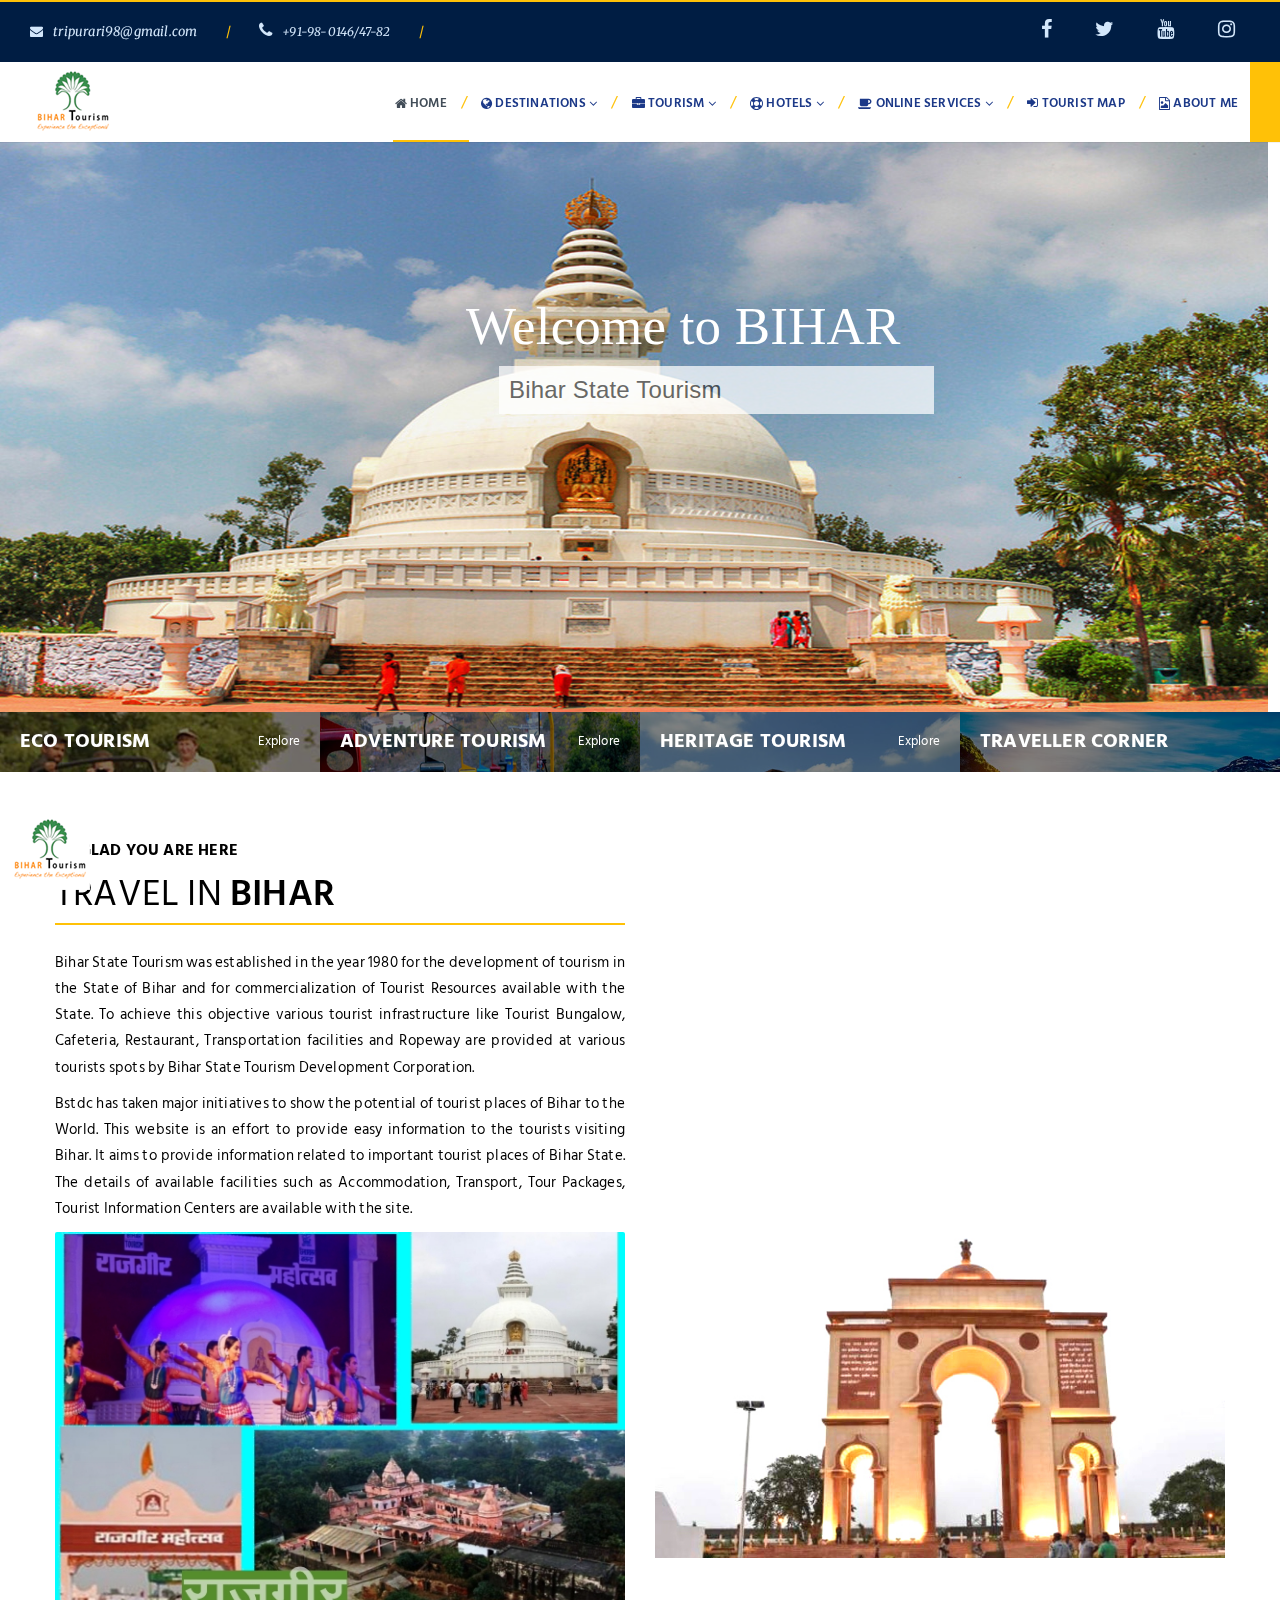
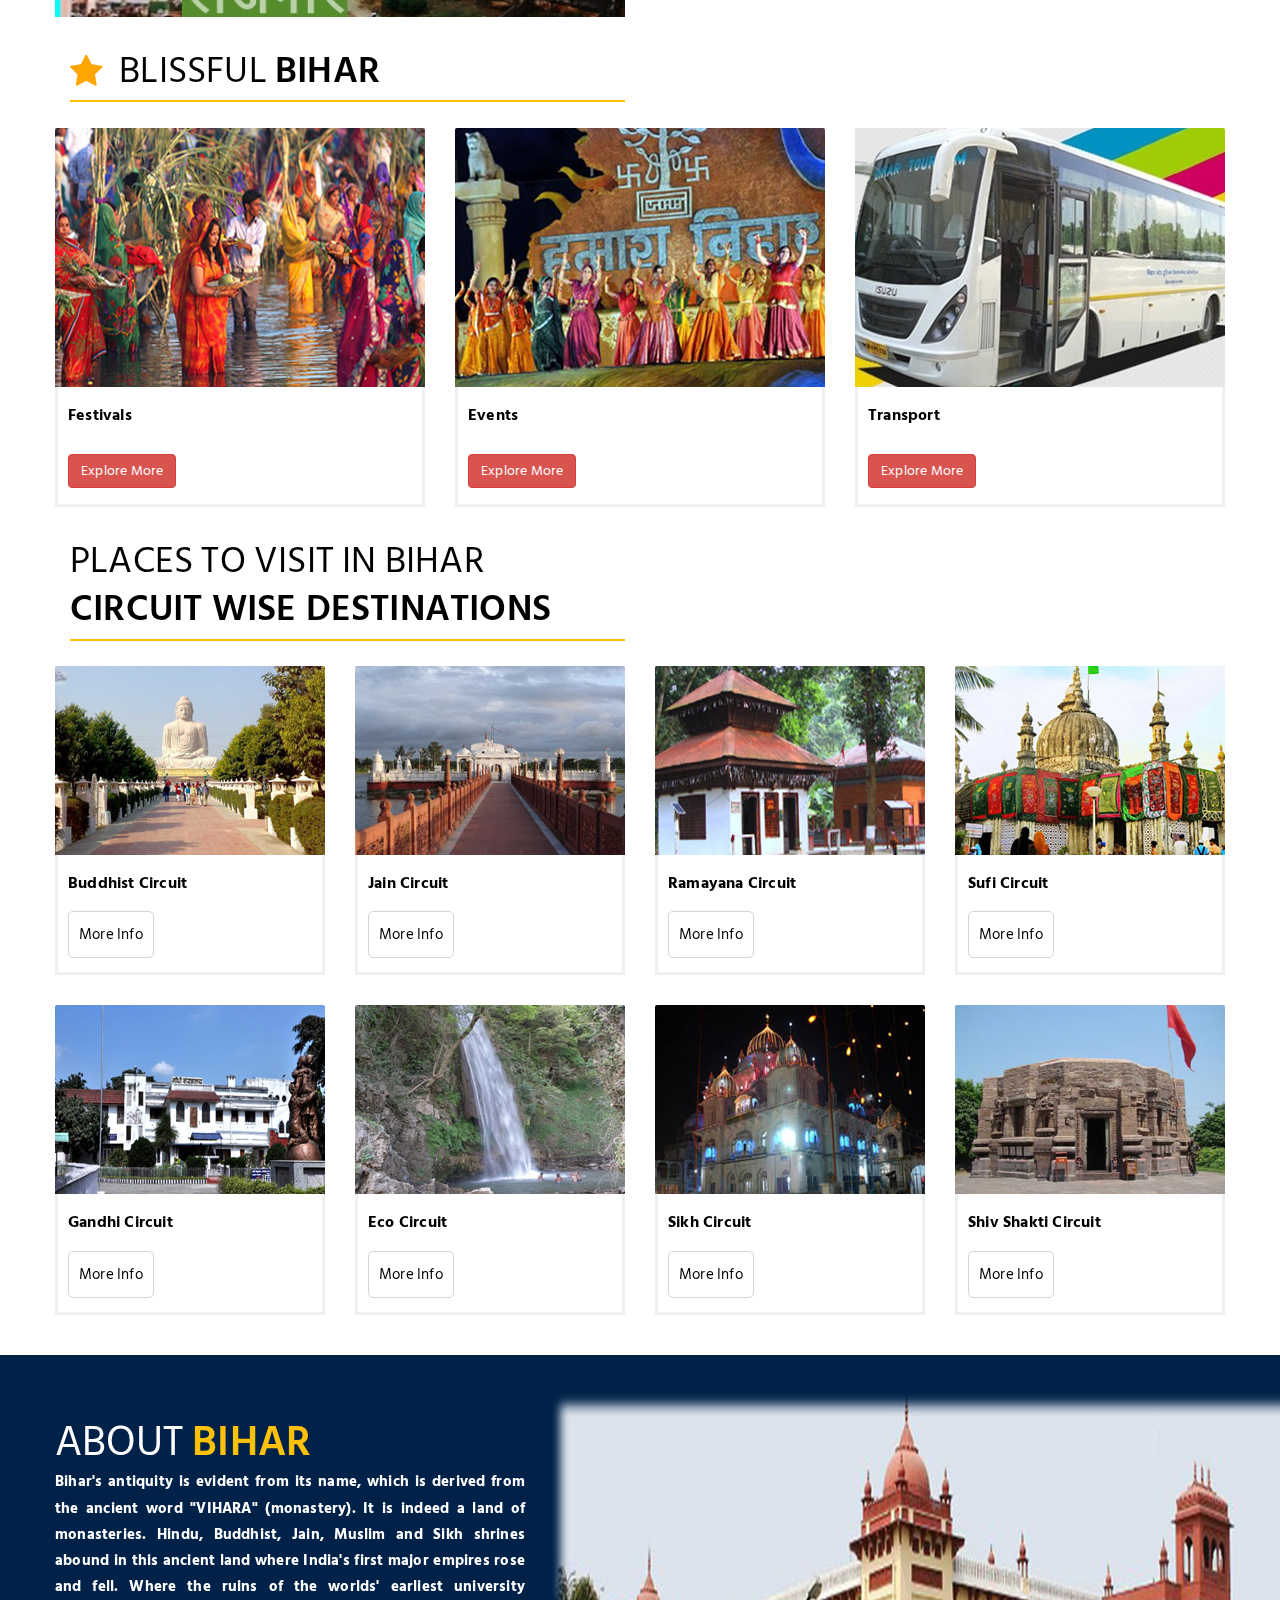
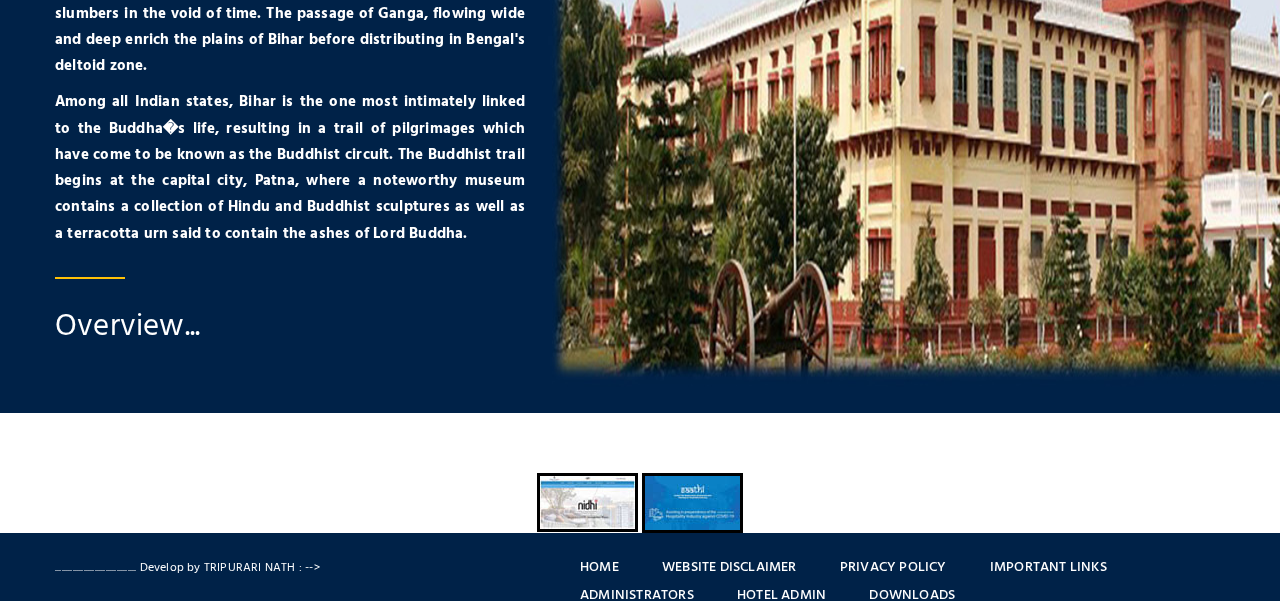
<file: Bihar/bstdc.bihar.gov.in/index.htm>
<!DOCTYPE html>
<html>
<head>
    <meta charset="utf-8" />
    <meta name="viewport" content="width=device-width, initial-scale=1.0, minimum-scale=1.0" />
    <title>Bihar Tourism Develop By Tripurari</title>
    <meta name="keywords" content="BSTDC" />
    <meta name="description" content="BSTDC" />
    <meta property="og:url" content="#" />
    <meta property="og:title" content="BSTDC" />
    <meta property="og:site_name" content="BSTDC" />
    <meta property="og:type" content="article" />
    <meta property="og:description" content="BSTDC" />
    <meta property="og:image" content="images/home-share.png" />
    <meta property="og:image:type" content="image/png" />
    <meta property="og:image:width" content="1200" />
    <meta property="og:image:height" content="613" />
    <meta name="twitter:card" content="summary_large_image" />
    <meta name="twitter:site" content="@BSTDC" />
    <meta name="twitter:creator" content="@BSTDC" />
    <meta name="twitter:title" content="BSTDC" />
    <meta name="twitter:image" content="images/home-share.png" />
    <meta name="twitter:description" content="BSTDC" />
    <meta itemprop="og:headline" content="BSTDC" />
    <meta itemprop="og:description" content="BSTDC" />
    <link rel="icon" href="/images/favicon.ico" />
    <!--<script src="js/browser.js" type="text/javascript"></script>-->
    <script type="text/javascript" language="javascript">
        $(function () {
            $(this).bind("contextmenu", function (e) {
                e.preventDefault();
            });
        });
        $(document).ready(function () {

            $(document)[0].oncontextmenu = function () { return false; }

            $(document).mousedown(function (e) {
                if (e.button == 2) {
                    alert('Sorry, this functionality is disabled!');
                    return false;
                } else {
                    return true;
                }
            });
        });
    </script>
    <script type="text/javascript">
        function load_css_async(filename) {

            var cb = function () {
                var l = document.createElement('link'); l.rel = 'stylesheet';
                l.href = filename;
                var h = document.getElementsByTagName('head')[0]; h.parentNode.insertBefore(l, h);
            };
            var raf = requestAnimationFrame || mozRequestAnimationFrame ||
                webkitRequestAnimationFrame || msRequestAnimationFrame;
            if (raf) raf(cb);
            else window.addEventListener('load', cb);
        }

    </script>
    <!--  <script type="text/javascript"> load_css_async('css/font-awesome.css')</script>
    <script type="text/javascript"> load_css_async('css/flaticon.css')</script>-->
    <link href="css/font-awesome.css" rel="stylesheet" type="text/css" />
    <link href="css/flaticon.css" rel="stylesheet" type="text/css" />
    <link rel="stylesheet" async="async" href="css/css.css" type="text/css" />
    <link rel="stylesheet" href="css/main.css" type="text/css" />
    <script>
        zoombox_settings = {
    }
    var virtualdirectory = "/";
    if (virtualdirectory == "/") {
        virtualdirectory = "";
    }
    </script>
    <!---end timeline section-->
    <!---end timeline section-->
    <!---Back to Top-->
    <script src="sliderengine/jquery.js"></script>
    <script src="js/jquery.min.js" type="text/javascript"></script>
    <script type='text/javascript'>
        $(document).ready(function () {
            //$("#hello").click(function () {
            //    document.getElementById('frmsearch').submit();
            //});
            $(window).scroll(function () {
                if ($(this).scrollTop() > 100) {
                    $('#scroll').fadeIn();
                } else {
                    $('#scroll').fadeOut();
                }
            });
            $('#scroll').click(function () {
                $("html, body").animate({ scrollTop: 0 }, 600);
                return false;
            });
            //$("html").niceScroll();
            $('#s').keyup(function (event) {
                if (event.keyCode == 13) {
                    this.form.submit();
                    return false;
                }
            });

        });
    </script>
    <script src="js/jquery-1.10.2.min.js"></script>
    <style type="text/css">
        #cart
        {
            font-family: Arial;
            font-size: 12px;
            margin: 0px;
            width: 312px;
            text-align: right;
            padding: 12px 0px 0px 0px;
            height: 84px;
            float: right;
        }
        .abc
        {
            width: 380px;
            display: none;
        }
    </style>
    <link href="css/jquery.fancybox.css" rel="stylesheet" />

<!-- <script type="text/javascript">
        jQuery(document).ready(function ($) {
            $.fancybox({
                href: "Popup.htm",
                type: "iframe",
                width: "700"

            });
        }); // ready
    </script> -->
   <!-- <style>
        .popup
        {
            width: auto;
            height: auto;
            position: fixed;
            right: 0;
            top: 60%;
            z-index: 999999;
            cursor: pointer;
        }
        .fade.in
        {
            width: 400px !important;
        }
        p
        {
            text-align: center;
        }
    </style> -->

   <!-- <script type="text/javascript">
        jQuery(document).ready(function ($) {
            $.fancybox({
                href: "Popup.htm",
                type: "iframe",
                width: "700"

            });
        }); // ready
    </script> -->
  <!-- <style>
        .popup
        {
            width: auto;
            height: auto;
            position: fixed;
            right: 0;
            top: 60%;
            z-index: 999999;
            cursor: pointer;
        }
        .fade.in
        {
            width: 400px !important;
        }
        p
        {
            text-align: center;
        }
    </style>   -->
    <link rel="stylesheet" href="https://cdnjs.cloudflare.com/ajax/libs/font-awesome/4.7.0/css/font-awesome.min.css" />
</head>
<body>
    <script>
        $(document).ready(function () {
            $(".iframe").fancybox({
                type: 'iframe'
            });
            $("#btnForm").fancybox();
        });


    </script>
    <!-- BackToTop Button -->
    <a href="javascript:void(0);" id="scroll" title="Scroll to Top" style="display: none;">Top<span></span></a>
    <!-- header page-->
    <header>
        <!-- site top panel-->
        <div class="site-top-panel">
            <div class="p-relative headerpaddingleftright">
                <div class="row mobmargin0 mobpadding0">
                    <div class="col-md-6 col-sm-6 col-xs-12 mobmargin0 mobpadding0">
                        <!-- lang select wrapper-->
                        <div class="top-left-wrap font-3">
                            <div class="mail-top">
                                <a onclick="ga('send', 'event', 'Email ID', 'Click', 'Homepage');" href="#"><i class="fa fa-envelope"></i>tripurari98@gmail.com </a>
                            </div>
                            <span>/</span>
                            <div class="tel-top fontsize16">
                                <a onclick="ga('send', 'event', { eventCategory: 'Phone Call Tracking', eventAction: 'Click/Touch', eventLabel: 'Header'});" href="tel:(+91) 91-98(0146)-4782"><i class="fa fa-phone" aria-hidden="true" style="font-size: 17px"></i>+91-98-0146/47-82 </a>
                            </div>
                            <span>/</span>
                            <!-- <div class="tel-top fontsize16">
                                <a onclick="ga('send', 'event', 'Email ID', 'Click', 'Homepage');" href="information_centre.htm"><i class="fa fa-address-book-o" style="font-size: 15px"></i>Information Centres </a>
                            </div> -->
                        </div>
                        <!-- ! lang select wrapper-->
                    </div>
                    <div class="col-md-6 col-sm-6 col-xs-12  text-right mobmargin0 mobpadding0">
                        <div class="top-right-wrap">
                            <div class="curr-wrap dropdown ">
                                <div>
                                    <ul>
                                        <li><a href="https://www.facebook.com/tripurarinath.yaduvanshi.3" target="_blank"><span class="fa fa-facebook" style="font-size: 20px"></span></a></li>
                                        <!--<li class="mobmargin0 mobpadding0 text-right"><a href="javascript: void(0);" class="lang-sel icl-en">
                                            Facebook<i class="fa fa-angle-down"></i></a> </li>-->
                                    </ul>
                                </div>
                            </div>
                            <div class="curr-wrap dropdown">
                                <div>
                                    <ul>
                                        <li><a href="https://twitter.com/TripurariY98" target="_blank"><span class="fa fa-twitter" style="font-size: 20px"></span></a></li>
                                        <!--<li class="mobmargin0 mobpadding0 text-right"><a href="javascript: void(0);" class="lang-sel icl-en">
                                            Twitter<i class="fa fa-angle-down"></i></a>
                                             <ul style="text-align: left">
                                                <li><a href="#" target="_blank"></a></li>
                                                <li><a href="#" target="_blank"></a></li>
                                                <li><a href="#" target="_blank"></a></li>
                                                <li><a href="#" target="_blank"></a></li>
                                                <li><a href="#" target="_blank">/a></li>
                                                <li><a href="#" target="_blank"></a></li>
                                                <li><a href="#" target="_blank"></a></li>
                                                <li><a href="#" target="_blank"></a></li>
                                                <li><a href="#" target="_blank">
                                                    </a></li>
                                            </ul>-->
                                    </ul>
                                </div>
                            </div>
                            <div class="lang-wrap dropdown">
                                <div>
                                    <ul>
                                        <li><a href="" ><span class="fa fa-youtube" style="font-size: 20px"></span></a></li>
                                        <!--<li class="mobmargin0 mobpadding0 text-right"><a href="javascript: void(0);" class="lang-sel icl-en">
                                            Youtube <i class="fa fa-angle-down"></i></a></li>-->
                                    </ul>
                                </div>
                            </div>
			<div class="lang-wrap dropdown">
                                <div>
                                    <ul>
                                        <li><a href="https://www.instagram.com/_tripurari_9801/" target="_blank"><span class="fa fa-instagram" style="font-size: 20px"></span></a></li>
                                        <!--<li class="mobmargin0 mobpadding0 text-right"><a href="javascript: void(0);" class="lang-sel icl-en">
                                            Youtube <i class="fa fa-angle-down"></i></a></li>-->
                                    </ul>
                                </div>
                            </div>
                            
                        </div>
                    </div>
                </div>
            </div>
            <!-- ! site top panel-->
            <!-- Navigation panel-->
            <nav class="main-nav js-stick">
                <div class="full-wrapper relative clearfix headerpaddingleftright">
                    <!-- Logo ( * your text or image into link tag *)-->
                    <div class="nav-logo-wrap local-scroll" itemtype="http://schema.org/Organization" itemscope>
                        <a href="index.htm" class="logo" itemprop="url">
                            <img itemprop="logo" class="width200" src="images/fix-logo.png" data-at2x="img/logo@2x.png" alt="BSTDC">
                        </a>
                    </div>
                    <!-- Main Menu-->
                    <div class="inner-nav desktop-nav">
                        <ul class="clearlist">
                            <!-- Item With Sub-->
                            <li><a href="index.htm" class="mn-has-sub active"><i class="fa fa-home"></i>&nbsp;Home </a></li>
                            <!-- End Item With Sub-->
                            <li class="slash">/</li>
                            <!-- Item With Sub-->
                            <li><a href="#" class="mn-has-sub mainmenu_open"><i class="fa fa-globe"></i>&nbsp;Destinations <i class="fa fa-angle-down "></i></a>
                                <!-- Sub-->
                                <ul class="mn-sub ">
                                    <li><a class="mn-group-title mainmenu_open">Places </a>
                                        <ul>
                                            <li><a href="https://tourism.bihar.gov.in/en/circuits/buddhist-circuit"  target="_blank"> Buddhist Circuit </a></li>
                                           <li><a href="https://tourism.bihar.gov.in/en/circuits/jain-circuit" target="_blank">Jain Circuit</a></li>
                                            <li><a href="https://tourism.bihar.gov.in/hi/circuits/ramayan-circuit" target="_blank">Ramayana Circuit </a></li>
                                            <li><a href="https://tourism.bihar.gov.in/en/circuits/sufi-circuit"  target="_blank">Sufi Circuit</a></li>
                                           
                                            <li><a href="https://tourism.bihar.gov.in/en/circuits/eco-circuit#:~:text=eco%20circuit%20overview,Eco%20circuit%20covers%20it%20all."  target="_blank">Eco Circuit</a></li>
                                            <li><a href="https://tourism.bihar.gov.in/en/circuits/sikh-circuit"  target="_blank">Sikh Circuit</a></li>
                                            <li><a href="https://tourism.bihar.gov.in/en/destinations/nawada/kakolat-waterfall"  target="_blank">Kakolat Waterfall </a></li>
                                            <li><a href="https://www.zoopatna.com/" target="_blank">Patna zoo</a></li>
                                            <li><a href="https://tourism.bihar.gov.in/en/destinations/west-champaran/valmiki-tiger-reserve" target="_blank">Valmiki Tiger Reserve</a></li>
                                            <li><a href="https://tourism.bihar.gov.in/en/destinations/patna/gol-ghar" target="_blank">Golghar Patna</a></li>
                                        </ul>
                                    </li>
                                </ul>
                                <!-- End Sub-->
                            </li>
                            <!-- End Item With Sub-->
                            <li class="slash">/</li>
                            <!-- Item With Sub-->
                            <li class="megamenu"><a href="javascript: void(0);" class="mn-has-sub mainmenu_open"><i class="fa fa-briefcase"></i>&nbsp;Tourism <i class="fa fa-angle-down "></i></a>
                                <!-- Sub-->
                                <!-- Sub-->
                                <ul class="mn-sub mn-has-multi ">
                                    <li class="mn-sub-multi mainmenu_open"><a href="#" class="mn-group-title ">Tours by Interest</a>
                                        <ul>
					    <li><a href="https://www.makemytrip.com/holidays-india/bihar-travel-packages.html" target="_blank"> Tour Packages</a><img src="images/new_red.gif"/></li>
                                            <li><a href="https://tourism.bihar.gov.in/en/circuits/eco-circuit" target="_blank">ECO TOURISM</a></li>
                                            <li><a href="http://bstdc.bihar.gov.in/adventure_tourism.htm" target="_blank">ADVENTURE TOURISM</a></li>
                                            <li><a href="http://bstdc.bihar.gov.in/heritage_tourism.htm" target="_blank">HERITAGE TOURISM</a></li>
                                            <li><a href="http://bstdc.bihar.gov.in/religious_tourism.htm" target="_blank">RELIGIOUS TOURISM</a></li>
                                        </ul>
                                    </li>
                                    <!--<li class="mn-sub-multi mainmenu_open"><a class="mn-group-title">Tours By Region</a>
                                        <ul>
                                            <li><a href="#">EAST BIHAR</a></li>
                                            <li><a href="#">WEST BIHAR</a></li>
                                            <li><a href="#">NORTH BIHAR</a></li>
                                            <li><a href="#">SOUTH BIHAR</a></li>
                                            <li><a href="#">CENTRAL BIHAR</a></li>
                                        </ul>
                                    </li>-->
                                    <li class="mn-sub-multi mainmenu_open"><a class="mn-group-title">Traveller Corner</a>
                                        <ul>
                                            <li><a href="std_code.htm">STD CODES</a></li>
                                            <li><a href="https://www.google.com/maps/place/Bihar/@25.1644834,84.7854068,6.77z/data=!4m6!3m5!1s0x39ed5844f0bb6903:0x57ad3fed1bbae325!8m2!3d25.9644427!4d85.2722472!16zL20vMDI5MHJi?entry=ttu" target="_blank">USEFUL MAPS</a></li>
                                            <!-- <li><a href="" target="_blank">FESTIVALS</a></li>
                                            <li><a href="">EVENTS</a></li>
                                            <li><a href="">TRANSPORT</a></li> -->
                                            <li><a href="information_center.htm">IMPORTANT CONTACTS</a></li>

                                        </ul>
                                    </li>
                                </ul>
                                <!-- End Sub-->
                                <!-- End Sub-->
                            </li>
                            <li class="slash">/</li>
                            <!-- Item With Sub-->
                            <li><a href="javascript: void(0);" class="mn-has-sub mainmenu_open"><i class="fa fa-life-ring"></i>&nbsp;Hotels <i class="fa fa-angle-down button_open"></i></a>
                                <!-- Sub-->
                                <ul class="mn-sub ">
                                    <li><a class="mn-group-title mainmenu_open">Find Hotels</a>
                                        <ul>
                                            <li><a href="https://www.makemytrip.com/hotels/patna-hotels.html" target="_blank">Patna</a></li>
                                            <li><a href="https://www.booking.com/city/in/bodh-gaya.en.html" target="_blank">Bodh Gaya</a></li>
                                            <li><a href="https://www.makemytrip.com/hotels/bihar_sharif-hotels.html" target="_blank" >Bihar Sariff</a></li>
                                            <li><a href="https://booking.com/searchresults.en-gb.html" target="_blank">Rajgir</a></li>
                                            <li><a href="https://www.makemytrip.com/hotels/darbhanga-hotels.html" target="_blank">Dharbhanga</a></li>
                                            
                                            <li><a href="https://www.makemytrip.com/hotels/budget-hotels-in-muzaffarpur.html" target="_blank">Muzaffarpur</a></li>
                                            <li><a href="https://www.makemytrip.com/hotels/bhagalpur-hotels.html" target="_blank">bhagalpur</a></li>
                                            <li><a href="https://tourism.bihar.gov.in/en/travel/list-of-hotel" target="_blank">Other Hotels</a></li>
                                        </ul>
                                    </li>
                                </ul>
                                <!-- End Sub-->
                            </li>
                            <li class="slash">/</li>
                            <li><a href="javascript: void(0);" class="mn-has-sub mainmenu_open"><i class="fa fa-coffee"></i>&nbsp;Online Services <i class="fa fa-angle-down button_open"></i></a>
                                <ul class="mn-sub mn-has-multi">
                               <!-- <li class="mn-sub-multi mainmenu_open"><a href="http://bstdctaxi.com/" target="_blank">BSTDC Vehicles/Driver<img src="images/new_red.gif"/></a> </li><br />   -->
				<li class="mn-sub-multi mainmenu_open"><a href="https://forms.gle/geKwggRkNAmPhWDT6" target="_blank">Bihar Vendor Registration Form </a> </li><br />

                                   <li class="mn-sub-multi mainmenu_open"><a href="http://bstdcphotography.bihar.gov.in/" target="_blank">BSTDC Photography</a> </li><br />
                                   
                                   <li class="mn-sub-multi mainmenu_open"><a href="http://pmisbstdc.bihar.gov.in/" target="_blank">PMIS Online</a> </li><br />

                                   <li class="mn-sub-multi mainmenu_open"><a href="http://bstdcforms.in/mwd/bform/" target="_blank">Hotel/Restaurant Registration</a> </li><br />

								<!-- <li class="mn-sub-multi mainmenu_open"><a href="online_hotel_booking.htm">Book Hotels Online</a> </li> -->
                                    <br />
                                    <li class="mn-sub-multi mainmenu_open"><a href="http://pitrapakshagaya.bihar.gov.in/" target="_blank">Book Pinddaan Package Online</a> </li>
                                    <br />
                                    <!--<li class="mn-sub-multi mainmenu_open"><a href="http://bstdcbus.com/" target="_blank">Book Bus Online</a> </li>
                                    <br />-->

                                    <li class="mn-sub-multi mainmenu_open"><a href="http://bstdcprepaidtaxi.com/" target="_blank">Book Prepaid Taxi Online</a> </li>

                                </ul>
                            </li>
                            <li class="slash">/</li>
                            <!-- Item-->
                            <li><a href="map.htm"><i class="fa fa-sign-in"></i>&nbsp;Tourist Map</a> </li>
                            <!-- End Item-->
                            <!-- Search-->
                            <li class="slash">/</li>
                            <li><a href="nath.htm" class="mn-has-sub" target="_blank"><i class="fa fa-file-image-o" aria-hidden="true"></i>&nbsp;About me</a>
                                <!--<ul class="search-sub">
                                    <li>
                                        <div style="width: 900px; height: 100%;">
                                            <form action="#" id="frmsearch" method="get" name="frmsearch" style="height: 100%;
                                            padding-top: 15px;">
                                            <h4 style="display: inline-block; margin-right: 10px;">
                                                Search</h4>
                                            <input type="text" placeholder="Search" name="s" id="s" style="width: 65%;">
                                            <button type="submit" style="background-color: transparent; border: 0; margin-right: 20px;">
                                                <i class="fa fa-search fa-2x" style="color: #1c3988;"></i>
                                            </button>
                                            </form>
                                            <div class="close-button">
                                                <span>Close</span></div>
                                        </div>
                                    </li>
                                </ul>-->
                            </li>
                            <!-- End Search-->
                        </ul>
                    </div>
                    <!-- End Main Menu-->
                </div>
            </nav>
            <!-- End Navigation panel-->
    </header>
    <!-- ! header page-->
    <div class="content-body">
        <!--<script src="js/jquery.carouselTicker.js"></script>-->
        <link rel="stylesheet" href="css/animate.min.css">
        <!--<script src="js/imageMapResizer.min.js" type="text/javascript"></script>-->
        <script src="js/animatedModal.min.js"></script>
        <!-- Copy the <script> tag into your own page(s) for the snow effect. That is all! (No CSS etc. is needed) -->
        <!-- for the Snowstorm homepage, allow the demo to run on iPhone and mobile devices. -->
        <script>
            $(document).ready(function () {

                $(".iframe").fancybox({
                    type: 'iframe'
                });
                $("#btnForm").fancybox();
                var options = {
                    offset: 20,
                    allowOverride: false
                };

                //$(".carouselTicker").carouselTicker({

                //    // animation speed
                //    speed: 1,

                //    // animation delay
                //    delay: 30,

                //    // RTL or LTR
                //    reverse: false

                //});

            });
            $(window).load(function () {

                $(".carouselTicker").carouselTicker({

                    // animation speed
                    speed: 1,

                    // animation delay
                    delay: 30,

                    // RTL or LTR
                    reverse: false

                });
            });

        </script>
        <style>
            .home-popup-black
            {
                width: 100%;
                height: 100%;
                position: fixed;
                background-color: rgba(0,0,0,0.9); /*background: url(images/bg.png) repeat;*/
                top: 0;
                left: 0;
                z-index: 9999999999999;
            }
            
            .home-popup-cont
            {
                position: fixed;
                z-index: 99999999999999;
                top: 50%;
                left: 50%;
                transform: translate(-50%, -50%);
            }
            
            .home-popup-cont p
            {
                font-size: 12px;
                color: #000;
                line-height: 18px;
                margin-bottom: 15px;
            }
            
            .home-popup-cont .close-popup
            {
                cursor: pointer;
                position: absolute;
                color: #fdcf07;
                font-family: Arial;
                font-size: 11px;
                font-weight: bold;
                margin-top: -18px;
                right: -15px;
            }
        </style> 
       <script type="text/javascript">
            $(document).ready(function () {
                $("#popup").show();
                $(".home-popup-black").show();
                $("#close-btn-pop2").click(function () {
                    $("#popup").hide();
                    $(".home-popup-black").hide();
                });

                document.onscroll = function () {
                    // if (jQuery('body').height() <= ((jQuery(window).height() + jQuery(window).scrollTop()) - 300)) {

                    if (window.innerHeight + window.scrollY > document.body.clientHeight + (window.innerHeight) + 500) {
                        document.getElementById('bookform').style.display = 'none';
                    }
                    else {
                        //document.getElementById('bookform').style.display = 'block';

                    }
                }


            });
        </script> 
        <div id="cube1div">
            <a href="http://www.bihartourism.gov.in/" target="_blank">
                <img src="images/fix-logo.png" alt="bstdc" />
            </a>
        </div>
        <div class="tp-banner-container" id="home">
            <div class="tp-banner-container" style="width: 100%; height: 650px;">
                <script src="sliderengine/amazingslider.js"></script>
                <script src="sliderengine/initslider-1.js"></script>
                <!-- Insert to your webpage before the </head> -->
                <!-- End of head section HTML codes -->
                <!-- Insert to your webpage where you want to display the slider -->
                <div id="amazingslider-1" style="width: 100%; height: 650px;">
                    <ul class="amazingslider-slides" style="width: 100%; height: 650px;">
                       <!-- <li>
                            <a href="http://pitrapakshagaya.in/" target="_blank"><img src="slides/26-tn.jpg"></a></li>-->

                        <li>
                            <img src="slides/2.jpg" alt=" Welcome to BIHAR" data-description="Bihar State Tourism " data-texteffect="White title" width="1920" height="860" /></li>
                        <li>
                            <img src="slides/6.jpg" alt="Peaceful BIHAR" data-description=" The Land of Buddha" width="1920" height="860" /></li>
                        <li>
                            <img src="slides/9.jpg" alt="Pious Bihar" data-description=" The Chhath Pooja Destination" width="1920" height="860" /></li>
                        <li>
                            <img src="slides/21.jpg" alt="Creative Bihar" data-description=" The Incredible Madhubani Painting" width="1920" height="860" /></li>
                        <li>
                            <img src="slides/23.jpg" alt="Enlightened Bihar" data-description="The Oldest Centre of Education, Nalanda University" width="1920" height="860" /></li>
                        <li>
                            <img src="slides/24.jpg" alt="Tasteful Bihar" data-description="The Famous Litti & Chokha" width="1920" height="860" /></li>
                            <li>
                            <img src="slides/sher_shah_suri.jpg" alt="Sher Shah Suri Tomb" data-description="Sasaram, Rohtas" /></li>
                       
                    </ul>
                    <!--<ul class="amazingslider-thumbnails" style="display: none;">
                        <li>
                            <img src="slides/2-tn.jpg" /></li>
                        <li>
                            <img src="slides/6-tn.jpg" /></li>
                        <li>
                            <img src="slides/9-tn.jpg" /></li>
                        <li>
                            <img src="slides/21-tn.jpg" /></li>
                        <li>
                            <img src="slides/23-tn.jpg" /></li>
                        <li>
                            <img src="slides/24-tn.jpg" /></li>
                    </ul>-->
                </div>
                <!-- End of body section HTML codes -->
            </div>
            <!-- slider info-->
            <div class="slider-info-wrap clearfix">
                <div class="slider-info-content">
                    <div class="slider-info-item">
                        <div class="info-item-media">
                            <img src="images/slider-info-1.jpg" data-at2x="pic/slider-info-1@2x.jpg" alt="Group Tour" width="480" height="310" />
                            <!--<div class="info-item-text">
                                <div class="info-price font-4" style="margin-top: 10px">
                                    <a href=""><i class="fa fa-arrow-right fontsize11 color-orange">
                                    </i> </a>
                                </div>
                                <div class="info-price font-4" style="margin-top: 10px">
                                    <a href=""><i class="fa fa-arrow-right fontsize11 color-orange">
                                    </i></a>
                                </div>
                                <div class="info-price font-4" style="margin-top: 10px">
                                    <a href=""><i class="fa fa-arrow-right fontsize11 color-orange">
                                    </i></a>
                                </div>
                                <div class="info-price font-4" style="margin-top: 10px">
                                    <a href=""><i class="fa fa-arrow-right fontsize11 color-orange">
                                    </i></a>
                                </div>
                            </div>-->
                        </div>
                        <div class="info-item-content">
                            <div class="main-title">
                                <h2 class="title">
                                    <span class="font-2"></span>ECO Tourism</h2>
                                <div class="price">
                                    Explore</div>
                                <a href="https://tourism.bihar.gov.in/en/circuits/eco-circuit" target="_blank" class="button">Explore</a>
                            </div>
                        </div>
                    </div>
                    <div class="slider-info-item">
                        <div class="info-item-media">
                            <img src="images/slider-info-2.jpg" data-at2x="pic/slider-info-2@2x.jpg" alt="Tours By Interest" width="480" height="310" />
                            <!--<div class="info-item-text">
                                <div class="info-price font-4" style="margin-top: 10px">
                                    <a href=""><span><i class="fa fa-arrow-right fontsize11 color-orange">
                                    </i></span></a>
                                </div>
                                <div class="info-price font-4" style="margin-top: 10px">
                                    <a href=""><span><i class="fa fa-arrow-right fontsize11 color-orange">
                                    </i></span></a>
                                </div>
                                <div class="info-price font-4" style="margin-top: 10px">
                                    <a href=""><span><i class="fa fa-arrow-right fontsize11 color-orange">
                                    </i></span></a>
                                </div>
                            </div>-->
                        </div>
                        <div class="info-item-content">
                            <div class="main-title">
                                <h3 class="title">
                                    <span class="font-4"></span>Adventure Tourism</h3>
                                <div class="price">
                                    Explore</div>
                                <a href="https://www.thrillophilia.com/adventure-things-to-do-in-bihar" target="_blank" class="button">Explore</a>
                            </div>
                        </div>
                    </div>
                    <div class="slider-info-item">
                        <div class="info-item-media">
                            <img src="images/slider-info-3.jpg" data-at2x="pic/slider-info-3@2x.jpg" alt="Tours By Region" width="480" height="310">
                            <!--<div class="info-item-text">
                                <div class="col-md-6 col-sm-6 col-xs-6">
                                    <div class="info-price font-4" style="margin-top: 10px">
                                        <i class="fa fa-arrow-right fontsize11 color-orange"></i><a href="">
                                         </a>
                                    </div>
                                </div>
                                <div class="col-md-6 col-sm-6 col-xs-6">
                                    <div class="info-price font-4" style="margin-top: 10px">
                                        <i class="fa fa-arrow-right fontsize11 color-orange"></i><a href="">
                                        </a>
                                    </div>
                                </div>
                                <div class="col-md-6 col-sm-6 col-xs-6">
                                    <div class="info-price font-4" style="margin-top: 10px">
                                        <i class="fa fa-arrow-right fontsize11 color-orange"></i><a href="">
                                        </a>
                                    </div>
                                </div>
                                <div class="col-md-6 col-sm-6 col-xs-6">
                                    <div class="info-price font-4" style="margin-top: 10px">
                                        <i class="fa fa-arrow-right fontsize11 color-orange"></i><a href="">
                                        </a>
                                    </div>
                                </div>
                                <div class="col-md-6 col-sm-6 col-xs-6">
                                    <div class="info-price font-4" style="margin-top: 10px">
                                        <i class="fa fa-arrow-right fontsize11 color-orange"></i><a href="">
                                        </a>
                                    </div>
                                </div>
                                <div class="col-md-6 col-sm-6 col-xs-6">
                                    <div class="info-price font-4" style="margin-top: 10px">
                                        <i class="fa fa-arrow-right fontsize11 color-orange"></i><a href="">
                                        </a>
                                    </div>
                                </div>
                                <div class="col-md-6 col-sm-6 col-xs-6">
                                    <div class="info-price font-4" style="margin-top: 10px">
                                        <i class="fa fa-arrow-right fontsize11 color-orange"></i><a href="">
                                        </a>
                                    </div>
                                </div>
                                <div class="col-md-6 col-sm-6 col-xs-6">
                                    <div class="info-price font-4" style="margin-top: 10px">
                                        <i class="fa fa-arrow-right fontsize11 color-orange"></i><a href="">
                                        </a>
                                    </div>
                                </div>
                                <div class="col-md-6 col-sm-6 col-xs-6">
                                    <div class="info-price font-4" style="margin-top: 10px">
                                        <i class="fa fa-arrow-right fontsize11 color-orange"></i><a href="">
                                        </a>
                                    </div>
                                </div>
                                <div class="col-md-6 col-sm-6 col-xs-6">
                                    <div class="info-price font-4" style="margin-top: 10px">
                                        <i class="fa fa-arrow-right fontsize11 color-orange"></i><a href="">
                                        </a>
                                    </div>
                                </div>
                                <div class="info-price font-4" style="margin-top: 20px">
                                    <span></span>
                                </div>
                                <div class="info-price font-4" style="margin-top: 20px">
                                    <span></span>
                                </div>
                                <div class="info-temp font-4" style="margin-top: 20px">
                                    <span></span>
                                </div>
                            </div>-->
                        </div>
                        <div class="info-item-content">
                            <div class="main-title">
                                <h3 class="title">
                                    <span class="font-4"></span>Heritage Tourism</h3>
                                <div class="price">
                                    Explore</div>
                                <a href="https://www.tripiwiki.com/heritage-sites-in-bihar" target= "_blank" class="button">Explore</a>
                            </div>
                        </div>
                    </div>
                    <div class="slider-info-item">
                        <div class="info-item-media">
                            <img src="images/slider-info-4.jpg" data-at2x="pic/slider-info-4@2x.jpg" alt="Traveller Corner" width="480" height="310">
                            <div class="info-item-text col-sm-12" style="padding: 0px">
                                <div class="col-md-6 col-sm-6 col-xs-6" style="padding-right: 0px;">
                                    <div class="info-price font-4" style="margin-top: 10px">
                                        <i class="fa fa-arrow-right fontsize11 color-orange"></i><a href="std_code.htm">STD Codes</a>
                                    </div>
                                    <div class="info-price font-4" style="margin-top: 10px">
                                        <i class="fa fa-arrow-right fontsize11 color-orange"></i><a href="map.htm">Useful Maps</a></div>
                                    <div class="info-price font-4" style="margin-top: 10px">
                                        <i class="fa fa-arrow-right fontsize11 color-orange"></i><a href="">Festivals</a>
                                    </div>
                                    <br />
                                    <div class="info-price font-4" style="margin-top: 10px">
                                        <i class="fa fa-arrow-right fontsize11 color-orange"></i><a href="events.htm">Events</a>
                                    </div>
                                    <br />
                                    <div class="info-price font-4" style="margin-top: 10px">
                                        <i class="fa fa-arrow-right fontsize11 color-orange"></i><a href="">Transport </a>
                                    </div>
                                </div>
                                <div class="col-md-6 col-sm-6 col-xs-6" style="padding: 0px">
                                    <div class="info-price font-4" style="margin-top: 10px">
                                        <i class="fa fa-arrow-right fontsize11 color-orange"></i><a href="information_centre.htm">Important Contacts</a>
                                    </div>
                                </div>
                            </div>
                        </div>
                        <div class="info-item-content">
                            <div class="main-title">
                                <h3 class="title">
                                    <span class="font-4"></span>Traveller Corner</h3>
                                <div class="price">
                                    <span></span>
                                </div>
                            </div>
                        </div>
                    </div>
                </div>
            </div>
            <!-- ! slider-info-->
        </div>
        <!-- page section-->
        <section class="page-section pb-10">
            <div class="container pb-0">
                <div class="row">
                    <div class="col-md-6 text-justify">
                        <h6 class="text-uppercase">
                            So glad you are here
                        </h6>
                        <h2 class="title-section">
                            Travel in <span> BIHAR</span></h2>
                        <div class="cws_divider mb-25 mt-5">
                        </div>
                        <p class="text" style="color: black; text-align: justify;">
                            Bihar State Tourism was established in the year 1980 for the development of tourism in the State of Bihar and for commercialization of Tourist Resources available with the State. To achieve this objective various tourist infrastructure like Tourist Bungalow, Cafeteria, Restaurant, Transportation facilities and Ropeway are provided at various tourists spots by Bihar State Tourism Development Corporation.
                        </p>
                        <p class="text" style="color: black; text-align: justify;">
                            Bstdc has taken major initiatives to show the potential of tourist places of Bihar to the World. This website is an effort to provide easy information to the tourists visiting Bihar. It aims to provide information related to important tourist places of Bihar State. The details of available facilities such as Accommodation, Transport, Tour Packages, Tourist Information Centers are available with the site.
                        </p>
                    </div>
                    <div class="col-md-4">
                        <div class="welcome">
                            <h1 class="welcome_head">
                                <!--<i class="fa fa-play-circle" aria-hidden="true"></i>&nbsp&nbsp;<a href="https://www.youtube.com/watch?v=C8aVjEQZFao"
                                    target="_blank">More Videos...</a>-->
                            </h1>
                            <div class="welcome_paragraph">
                                <div class="news" style="min-height: 240px;">
                                    <div id="Div1" style="width: 100%; height: auto; margin: 0px 0px 0px 0px;">
                                        <ul class="news_ul" style="text-transform: none;">
                                             <!-- <iframe width="570" height="400" <img src="images/tripurari.jpg" frameborder="0" allow="autoplay; encrypted-media" allowfullscreen /> -->
                                        </ul>
                                    </div>
                                </div>
                            </div>
                        </div>
                    </div>
                </div>
            </div>
            <section class="container content-padding-lg">
                <div class="row animated">
                    <div class="col-md-12 col-sm-12 location padding-l-0 padding-r-0" style="text-align: center;">
                        <div class="item col-md-6 col-sm-6 col-xs-12 ">
                            <a href="#" style="color: black" class="link-image">
                                <img src="images/rajgir_1574673188.jpeg" width="700" height="400" />
                            </a>
                        </div>
                        <div class="item col-md-6 col-sm-6 col-xs-12 ">
                            <a href="#" target="_parent" style="color: black" class="link-image">
                                <img src="images/sabhyata_dwar.jpg" width="700" height="400" />
                            </a>
                        </div>
                    </div>
                </div>
            </section>
            <link rel="stylesheet" href="css/city.css" />
            <!--<section class="container content-padding-lg">
                <div class="row animated">
                    <div class="col-sm-12 col-md-12">
                        <div class="col-md-6 text-left">
                            <h2 class="title-section">
                                 <span></span>
                            </h2>
                            <span style="color: red"></span>
                            <div class="cws_divider mb-25 mt-5">
                            </div>
                        </div>
                        <div class="col-md-6">
                        </div>
                    </div>
                    <div class="col-md-12 col-sm-12 location padding-l-0 padding-r-0" style="text-align: center;">
                        <div class="item col-md-4 col-sm-4 col-xs-12 ">
                            <a href="" style="color: black" class="link-image">
                                <img src="images/20.jpg" />
                            </a>
                            <div class="item-content text-left">
                                <h5 class="portfolio-title" style="font-variant-caps: all-petite-caps; margin: 0px">
                                   
                                </h5>
                            </div>
                        </div>
                        <div class="item col-md-4 col-sm-4 col-xs-12 ">
                            <a href="" style="color: black" class="link-image">
                                <img src="images/19.jpg" />
                            </a>
                            <div class="item-content text-left">
                                <h5 class="portfolio-title" style="font-variant-caps: all-petite-caps; margin: 0px">
                                  
                                </h5>
                            </div>
                        </div>
                        <div class="item col-md-4 col-sm-4 col-xs-12 ">
                            <a href="" style="color: black" class="link-image">
                                <img src="images/12.jpg" />
                            </a>
                            <div class="item-content text-left">
                                <h5 class="portfolio-title" style="font-variant-caps: all-petite-caps; margin: 0px">
                                  
                                </h5>
                            </div>
                        </div>
                    </div>
                </div>
            </section>-->
            <section class="container content-padding-lg">
                <div class="row animated">
                    <div class="col-md-12  location padding-l-0 padding-r-0" style="text-align: center;">
                        <div class="col-sm-12 col-md-12">
                            <div class="col-md-6 text-left">
                                <h2 class="title-section">
                                    <div class="stars" style="font-size: 35px">
                                    </div>
                                    Blissful <span>Bihar</span></h2>
                                <!--<span style="color: red">Exciting Offers Waiting For You</span>-->
                                <div class="cws_divider mb-25 mt-5">
                                </div>
                            </div>
                            <div class="col-md-6">
                            </div>
                        </div>
                        <div class="col-md-12">
                        </div>
                        <div class="item col-md-4 col-sm-6 col-xs-12">
                            <a href="#" style="color: black" class="link-image">
                                <img src="images/6233.jpg" width="370" height="259" />
                            </a>
                            <div class="item-content text-left">
                                <!--<div class="col-md-12" style="padding: 0px; margin: 0px">
                                    <i style="color: orange" class="fa fa-clock-o"></i>&nbsp;6 Days / 5 Nights
                                </div>-->
                                <h6 class="portfolio-title">
                                    Festivals
                                </h6>
                                <div class="pt-20" style="padding-bottom: 30px">
                                    <div class="col-md-8 col-xs-8 col-sm-8 padding-l-0">
                                        <a class=" btn btn-danger" title="our festivals" href="https://www.adotrip.com/blog/famous-festivals-in-bihar-to-savour-the-cultural-ethnicity" target="_blank">Explore More</a></div>
                                    <!--<div class="col-md-4 col-xs-4 col-sm-4 text-right">
                                        <a href="https://www.google.com/maps/embed?lscree"
                                            title="" class="iframe">
                                            <img src="images/route-map.png" class="image">
                                        </a>
                                    </div>-->
                                </div>
                                <p>
                                </p>
                            </div>
                        </div>
                        <div class="item col-md-4 col-sm-6 col-xs-12">
                            <a href="#" style="color: black" class="link-image">
                                <img src="images/6183.jpg" width="370" height="259" />
                            </a>
                            <div class="item-content text-left">
                                <!--<div class="col-md-12" style="padding: 0px; margin: 0px">
                                    <i style="color: orange" class="fa fa-clock-o"></i>&nbsp;
                                </div>-->
                                <h6 class="portfolio-title">
                                    Events
                                </h6>
                                <div class="pt-20" style="padding-bottom: 30px">
                                    <div class="col-md-8 col-xs-8 col-sm-8 padding-l-0">
                                        <a class=" btn btn-danger" title="" href="https://tourism.bihar.gov.in/en/event-listing" target="_blank">Explore More</a></div>
                                    <!--<div class="col-md-4 col-xs-4 col-sm-4 text-right">
                                        <a href="https://www.google.com/maps/"
                                            title="" class="iframe">
                                            <img src="images/route-map.png" class="image">
                                        </a>
                                    </div>-->
                                </div>
                                <p>
                                </p>
                            </div>
                        </div>
                        <div class="item col-md-4 col-sm-6 col-xs-12">
                            <a href="#" style="color: black" class="link-image">
                                <img src="images/6167.jpg" width="370" height="259" />
                            </a>
                            <div class="item-content text-left">
                                <!-- <div class="col-md-12" style="padding: 0px; margin: 0px">
                                    <i style="color: orange" class="fa fa-clock-o"></i>&nbsp;
                                </div>-->
                                <h6 class="portfolio-title">
                                    Transport
                                </h6>
                                <div class="pt-20" style="padding-bottom: 30px">
                                    <div class="col-md-8 col-xs-8 col-sm-8 padding-l-0">
                                        <a class=" btn btn-danger" title="" href="https://state.bihar.gov.in/transport/CitizenHome.html" target="_blank">Explore More</a></div>
                                    <!--<div class="col-md-4 col-xs-4 col-sm-4 text-right">
                                        <a href="https://www.google.com/maps/"
                                            title="" class="iframe">
                                            <img src="images/route-map.png" class="image">
                                        </a>
                                    </div>-->
                                </div>
                                <p>
                                </p>
                            </div>
                        </div>
                    </div>
                </div>
            </section>
            <!--<section class="container content-padding-lg">
                <div class="row animated">
                    <div class="col-sm-12 col-md-12">
                        <div class="col-md-6 text-left">
                            <h2 class="title-section">
                                News <span></span>
                            </h2>
                            <span style="color: red">News & Announcements </span>
                            <div class="cws_divider mb-25 mt-5">
                            </div>
                        </div>
                        <div class="col-md-6">
                        </div>
                    </div>
                    <div class="col-md-12 col-sm-12 location padding-l-0 padding-r-0" style="text-align: center;">
                        <div class="item col-md-4 col-sm-4 col-xs-12 ">
                            <a href="" style="color: black" class="link-image">
                                <img src="images/23.jpg" />
                            </a>
                            
                        </div>
                        <div class="item col-md-4 col-sm-4 col-xs-12 ">
                            <a href="" style="color: black" class="link-image">
                                <img src="images/18.png" />
                            </a>
                            <div class="item-content text-left">
                                <h5 class="portfolio-title" style="font-variant-caps: all-petite-caps; margin: 0px">
                                   
                                </h5>
                            </div>
                        </div>
                        <div class="item col-md-4 col-sm-4 col-xs-12 ">
                            <a href="" style="color: black" class="link-image">
                                <img src="images/17.jpg" />
                            </a>
                            <div class="item-content text-left">
                                <h5 class="portfolio-title" style="font-variant-caps: all-petite-caps; margin: 0px">
                                   
                                </h5>
                            </div>
                        </div>
                    </div>
                </div>
            </section>-->
            <section class="container content-padding-lg">
                <div class="row animated">
                    <div class="col-md-12  location padding-l-0 padding-r-0" style="text-align: center;">
                        <div class="col-sm-12 col-md-12">
                            <div class="col-md-6 text-left">
                                <h2 class="title-section">
                                    Places to Visit in Bihar<span> circuit wise destinations </span>
                                </h2>
                                <!--<span style="color: red"></span>-->
                                <div class="cws_divider mb-25 mt-5">
                                </div>
                            </div>
                            <div class="col-md-6">
                            </div>
                        </div>
                        <div class="item col-md-3 col-sm-6 col-xs-12">
                            <a href="#" style="color: black" class="link-image">
                                <img src="images/1206.jpg" width="270" height="189" />
                            </a>
                            <div class="item-content text-left">
                                <!--<div class="col-md-12" style="padding: 0px; margin: 0px">
                                    <i style="color: orange" class="fa fa-clock-o"></i>&nbsp;
                                </div>-->
                                <h6 class="portfolio-title">
                                    Buddhist Circuit
                                </h6>
                                <div class="pt-20" style="padding-bottom: 30px">
                                    <div class="col-md-8 col-xs-8 col-sm-8 padding-l-0">
                                        <a class="readmore" title="" href="https://tourism.bihar.gov.in/en/circuits/buddhist-circuit" target="_blank">More Info</a></div>
                                    <!--<div class="col-md-4 col-xs-4 col-sm-4 text-right">
                                        <a href="https://maps.google.co.in/maps?"
                                            title="" class="iframe">
                                            <img src="images/route-map.png" class="image">
                                        </a>
                                    </div>-->
                                </div>
                                <p>
                                </p>
                            </div>
                        </div>
                        <div class="item col-md-3 col-sm-6 col-xs-12">
                            <a href="#" style="color: black" class="link-image">
                                <img src="images/4590.jpg" width="270" height="189" />
                            </a>
                            <div class="item-content text-left">
                                <!--<div class="col-md-12" style="padding: 0px; margin: 0px">
                                    <i style="color: orange" class="fa fa-clock-o"></i>&nbsp;
                                </div>-->
                                <h6 class="portfolio-title">
                                    Jain Circuit
                                </h6>
                                <div class="pt-20" style="padding-bottom: 30px">
                                    <div class="col-md-8 col-xs-8 col-sm-8 padding-l-0">
                                        <a class="readmore" title="" href="https://tourism.bihar.gov.in/en/circuits/jain-circuit" target="_blank">More Info</a></div>
                                    <!--<div class="col-md-4 col-xs-4 col-sm-4 text-right">
                                        <a href="https://maps.google.co.in/maps"
                                            title="" class="iframe">
                                            <img src="images/route-map.png" class="image">
                                        </a>
                                    </div>-->
                                </div>
                                <p>
                                </p>
                            </div>
                        </div>
                        <div class="item col-md-3 col-sm-6 col-xs-12">
                            <a href="#" style="color: black" class="link-image">
                                <img src="images/4592.jpg" width="270" height="189" />
                            </a>
                            <div class="item-content text-left">
                                <!--<div class="col-md-12" style="padding: 0px; margin: 0px">
                                    <i style="color: orange" class="fa fa-clock-o"></i>&nbsp;8 Days / 7 Nights
                                </div>-->
                                <h6 class="portfolio-title">
                                    Ramayana Circuit
                                </h6>
                                <div class="pt-20" style="padding-bottom: 30px">
                                    <div class="col-md-8 col-xs-8 col-sm-8 padding-l-0">
                                        <a class="readmore" title="" href="https://tourism.bihar.gov.in/en/circuits/ramayan-circuit">More Info</a></div>
                                    <!--<div class="col-md-4 col-xs-4 col-sm-4 text-right">
                                        <a href="https://www.google.com/maps/"
                                            title="Route Map - Best of Sri Lanka" class="iframe">
                                            <img src="images/route-map.png" class="image">
                                        </a>
                                    </div>-->
                                </div>
                                <p>
                                </p>
                            </div>
                        </div>
                        <div class="item col-md-3 col-sm-6 col-xs-12">
                            <a href="#" style="color: black" class="link-image">
                                <img src="images/2146.jpg" width="270" height="189" />
                            </a>
                            <div class="item-content text-left">
                                <!--<div class="col-md-12" style="padding: 0px; margin: 0px">
                                    <i style="color: orange" class="fa fa-clock-o"></i>&nbsp;
                                </div>-->
                                <h6 class="portfolio-title">
                                    Sufi Circuit
                                </h6>
                                <div class="pt-20" style="padding-bottom: 30px">
                                    <div class="col-md-8 col-xs-8 col-sm-8 padding-l-0">
                                        <a class="readmore" title="" href="https://tourism.bihar.gov.in/en/circuits/sufi-circuit" target="_blank">More Info</a></div>
                                    <!--<div class="col-md-4 col-xs-4 col-sm-4 text-right">
                                        <a href="https://maps.google.co.in/maps?"
                                            title="" class="iframe">
                                            <img src="images/route-map.png" class="image">
                                        </a>
                                    </div>-->
                                </div>
                                <p>
                                </p>
                            </div>
                        </div>
                        <div class="item col-md-3 col-sm-6 col-xs-12">
                            <a href="#" style="color: black" class="link-image">
                                <img src="images/2863.jpg" width="270" height="189" />
                            </a>
                            <div class="item-content text-left">
                                <!--<div class="col-md-12" style="padding: 0px; margin: 0px">
                                    <i style="color: orange" class="fa fa-clock-o"></i>&nbsp;
                                </div>-->
                                <h6 class="portfolio-title">
                                    Gandhi Circuit
                                </h6>
                                <div class="pt-20" style="padding-bottom: 30px">
                                    <div class="col-md-8 col-xs-8 col-sm-8 padding-l-0">
                                        <a class="readmore" title="" href="https://news.biharprabha.com/2012/01/what-is-gandhi-circuit-and-how-bihar-is-developing-it/" target="_blank">More Info</a></div>
                                    <!--<div class="col-md-4 col-xs-4 col-sm-4 text-right">
                                        <a href="https://www.google.com/maps/embed?"
                                            title="" class="iframe">
                                            <img src="images/route-map.png" class="image">
                                        </a>
                                    </div>-->
                                </div>
                                <p>
                                </p>
                            </div>
                        </div>
                        <div class="item col-md-3 col-sm-6 col-xs-12">
                            <a href="#" style="color: black" class="link-image">
                                <img src="images/4506.jpg" width="270" height="189" />
                            </a>
                            <div class="item-content text-left">
                                <!--<div class="col-md-12" style="padding: 0px; margin: 0px">
                                    <i style="color: orange" class="fa fa-clock-o"></i>&nbsp;
                                </div>-->
                                <h6 class="portfolio-title">
                                    Eco Circuit
                                </h6>
                                <div class="pt-20" style="padding-bottom: 30px">
                                    <div class="col-md-8 col-xs-8 col-sm-8 padding-l-0">
                                        <a class="readmore" title="" href="https://tourism.bihar.gov.in/en/circuits/eco-circuit#:~:text=eco%20circuit%20overview,Eco%20circuit%20covers%20it%20all." target="_blank">More Info</a></div>
                                    <!--<div class="col-md-4 col-xs-4 col-sm-4 text-right">
                                        <a href="https://maps.google.co.in/maps?"
                                            title="" class="iframe">
                                            <img src="images/route-map.png" class="image">
                                        </a>
                                    </div>-->
                                </div>
                                <p>
                                </p>
                            </div>
                        </div>
                        <div class="item col-md-3 col-sm-6 col-xs-12">
                            <a href="#" style="color: black" class="link-image">
                                <img src="images/2355.jpg" width="270" height="189" />
                            </a>
                            <div class="item-content text-left">
                                <!--<div class="col-md-12" style="padding: 0px; margin: 0px">
                                    <i style="color: orange" class="fa fa-clock-o"></i>&nbsp;
                                </div>-->
                                <h6 class="portfolio-title">
                                    Sikh Circuit
                                </h6>
                                <div class="pt-20" style="padding-bottom: 30px">
                                    <div class="col-md-8 col-xs-8 col-sm-8 padding-l-0">
                                        <a class="readmore" title="" href="https://tourism.bihar.gov.in/en/circuits/sikh-circuit" target="_blank">More Info</a></div>
                                    <!--<div class="col-md-4 col-xs-4 col-sm-4 text-right">
                                        <a href="https://maps.google.co.in/maps?"
                                            title="" class="iframe">
                                            <img src="images/route-map.png" class="image">
                                        </a>
                                    </div>-->
                                </div>
                                <p>
                                </p>
                            </div>
                        </div>
                        <div class="item col-md-3 col-sm-6 col-xs-12">
                            <a href="#" style="color: black" class="link-image">
                                <img src="images/2194.jpg" width="270" height="189" />
                            </a>
                            <div class="item-content text-left">
                                <!--<div class="col-md-12" style="padding: 0px; margin: 0px">
                                    <i style="color: orange" class="fa fa-clock-o"></i>&nbsp;
                                </div>-->
                                <h6 class="portfolio-title">
                                    Shiv Shakti Circuit
                                </h6>
                                <div class="pt-20" style="padding-bottom: 30px">
                                    <div class="col-md-8 col-xs-8 col-sm-8 padding-l-0">
                                        <a class="readmore" title="" href="">More Info</a></div>
                                    <!--<div class="col-md-4 col-xs-4 col-sm-4 text-right">
                                        <a href="https://maps.google.co.in/maps"
                                            title="" class="iframe">
                                            <img src="images/route-map.png" class="image">
                                        </a>
                                    </div>-->
                                </div>
                                <p>
                                </p>
                            </div>
                        </div>
                    </div>
                </div>
            </section>
            <!--<section class="container content-padding-lg">
                <div class="row animated">
                    <div class="col-sm-12 col-md-12">
                        <div class="col-md-6 text-left">
                            <h2 class="title-section">
                                Tours By <span>Interest</span></h2>
                            <span style="color: red">Popular Categories</span>
                            <div class="cws_divider mb-25 mt-5">
                            </div>
                        </div>
                        <div class="col-md-6">
                        </div>
                    </div>
                    <div class=" col-md-12 col-sm-12 location padding-l-0 padding-r-0" style="text-align: center;">
                        <div class="item col-md-4 col-sm-6 col-xs-12 ">
                            <a href="" style="color: black"
                                class="link-image">
                                <img src="images/64.jpg" />
                            </a>
                            <div class="item-content text-left">
                                <h3 class="portfolio-title" style="font-variant-caps: all-petite-caps; margin: 0px">
                                  
                                </h3>
                                <b>20 Packages Available</b>
                                <br />
                                <div style="font-size: 12px">
                                    <p style="text-align: justify;">
                                        </span>
                                </div>
                                <div class="pt-20 " style="padding-bottom: 30px">
                                    <div class="col-md-12 col-sm-12 padding-l-0 padding-r-0">
                                        <div class="col-md-9 col-sm-9 col-xs-9  padding-l-0">
                                            <a class="readmore" href="" title="">
                                                Read More</a>
                                        </div>
                                        <div class="col-md-3 col-sm-3 col-xs-3 padding-r-0 text-right ">
                                            <a href="#divForm_1" class="iframe" id="btnForm"><i class="fa fa-share-alt"></i>Share</a>
                                            <div id="divForm_1" style="display: none;">
                                                <h4>
                                                    Share</h4>
                                                <p>
                                                    <span class="fa fa-2x icon-facebook fa-facebook-square socialpopup colorlightblue"
                                                        style="cursor: pointer;" data-link="#">
                                                    </span>&nbsp;Facebook
                                                </p>
                                                <p>
                                                    <span class="fa fa-2x fa-linkedin-square icon-linkedin socialpopup colorlightblue"
                                                        style="cursor: pointer;" data-link="#">
                                                    </span>&nbsp;Linkedin
                                                </p>
                                                <p>
                                                    <span class="fa fa-2x fa-twitter-square  icon-twitter socialpopup colorlightblue"
                                                        style="cursor: pointer;" data-link="#">
                                                    </span>&nbsp;Twitter
                                                </p>
                                                <p>
                                                    <span class="fa fa-2x fa-google-plus-square icon-google-plus socialpopup colorlightblue"
                                                        style="cursor: pointer;" data-link="#">
                                                    </span>&nbsp;Google+
                                                </p>
                                            </div>
                                        </div>
                                    </div>
                                    <p>
                                    </p>
                                </div>
                            </div>
                        </div>
                        <div class="item col-md-4 col-sm-6 col-xs-12 ">
                            <a href="" style="color: black" class="link-image">
                                <img src="images/1171.jpg" />
                            </a>
                            <div class="item-content text-left">
                                <h3 class="portfolio-title" style="font-variant-caps: all-petite-caps; margin: 0px">
                                 
                                </h3>
                                <b>12 Packages Available</b>
                                <br />
                                <div style="font-size: 12px">
                                    <p style="text-align: justify;">
                                       <span>...</span>
                                </div>
                                <div class="pt-20 " style="padding-bottom: 30px">
                                    <div class="col-md-12 col-sm-12 padding-l-0 padding-r-0">
                                        <div class="col-md-9 col-sm-9 col-xs-9  padding-l-0">
                                            <a class="readmore" href="" title="">
                                               </a>
                                        </div>
                                        <div class="col-md-3 col-sm-3 col-xs-3 padding-r-0 text-right ">
                                            <a href="#divForm_6" class="iframe" id="btnForm"><i class="fa fa-share-alt"></i>Share</a>
                                            <div id="divForm_6" style="display: none;">
                                                <h4>
                                                    Share</h4>
                                                <p>
                                                    <span class="fa fa-2x icon-facebook fa-facebook-square socialpopup colorlightblue"
                                                        style="cursor: pointer;" data-link="#">
                                                    </span>&nbsp;Facebook
                                                </p>
                                                <p>
                                                    <span class="fa fa-2x fa-linkedin-square icon-linkedin socialpopup colorlightblue"
                                                        style="cursor: pointer;" data-link="#">
                                                    </span>&nbsp;Linkedin
                                                </p>
                                                <p>
                                                    <span class="fa fa-2x fa-twitter-square  icon-twitter socialpopup colorlightblue"
                                                        style="cursor: pointer;" data-link="#">
                                                    </span>&nbsp;Twitter
                                                </p>
                                                <p>
                                                    <span class="fa fa-2x fa-google-plus-square icon-google-plus socialpopup colorlightblue"
                                                        style="cursor: pointer;" data-link="#">
                                                    </span>&nbsp;Google+
                                                </p>
                                            </div>
                                        </div>
                                    </div>
                                    <p>
                                    </p>
                                </div>
                            </div>
                        </div>
                        <div class="item col-md-4 col-sm-6 col-xs-12 ">
                            <a href="" style="color: black"
                                class="link-image">
                                <img src="images/1178.jpg" />
                            </a>
                            <div class="item-content text-left">
                                <h3 class="portfolio-title" style="font-variant-caps: all-petite-caps; margin: 0px">
                                   
                                </h3>
                                <b></b>
                                <br />
                                <div style="font-size: 12px">
                                    <p style="text-align: justify;">
                                         <strong></<span>...</span>
                                </div>
                                <div class="pt-20 " style="padding-bottom: 30px">
                                    <div class="col-md-12 col-sm-12 padding-l-0 padding-r-0">
                                        <div class="col-md-9 col-sm-9 col-xs-9  padding-l-0">
                                            <a class="readmore" href="" title="">
                                                Read More</a>
                                        </div>
                                        <div class="col-md-3 col-sm-3 col-xs-3 padding-r-0 text-right ">
                                            <a href="#divForm_11" class="iframe" id="btnForm"><i class="fa fa-share-alt"></i>Share</a>
                                            <div id="divForm_11" style="display: none;">
                                                <h4>
                                                    Share</h4>
                                                <p>
                                                    <span class="fa fa-2x icon-facebook fa-facebook-square socialpopup colorlightblue"
                                                        style="cursor: pointer;" data-link="#">
                                                    </span>&nbsp;Facebook
                                                </p>
                                                <p>
                                                    <span class="fa fa-2x fa-linkedin-square icon-linkedin socialpopup colorlightblue"
                                                        style="cursor: pointer;" data-link="#">
                                                    </span>&nbsp;Linkedin
                                                </p>
                                                <p>
                                                    <span class="fa fa-2x fa-twitter-square  icon-twitter socialpopup colorlightblue"
                                                        style="cursor: pointer;" data-link="#">
                                                    </span>&nbsp;Twitter
                                                </p>
                                                <p>
                                                    <span class="fa fa-2x fa-google-plus-square icon-google-plus socialpopup colorlightblue"
                                                        style="cursor: pointer;" data-link="#">
                                                    </span>&nbsp;Google+
                                                </p>
                                            </div>
                                        </div>
                                    </div>
                                    <p>
                                    </p>
                                </div>
                            </div>
                        </div>
                        <div class="item col-md-4 col-sm-6 col-xs-12 ">
                            <a href="" style="color: black"
                                class="link-image">
                                <img src="images/1185.jpg" />
                            </a>
                            <div class="item-content text-left">
                                <h3 class="portfolio-title" style="font-variant-caps: all-petite-caps; margin: 0px">
                                   
                                </h3>
                                <b>13 Packages Available</b>
                                <br />
                                <div style="font-size: 12px">
                                    <p style="text-align: justify;">
                                     <span>...</span>
                                </div>
                                <div class="pt-20 " style="padding-bottom: 30px">
                                    <div class="col-md-12 col-sm-12 padding-l-0 padding-r-0">
                                        <div class="col-md-9 col-sm-9 col-xs-9  padding-l-0">
                                            <a class="readmore" href="" title="">
                                                Read More</a>
                                        </div>
                                        <div class="col-md-3 col-sm-3 col-xs-3 padding-r-0 text-right ">
                                            <a href="#divForm_17" class="iframe" id="btnForm"><i class="fa fa-share-alt"></i>Share</a>
                                            <div id="divForm_17" style="display: none;">
                                                <h4>
                                                    Share</h4>
                                                <p>
                                                    <span class="fa fa-2x icon-facebook fa-facebook-square socialpopup colorlightblue"
                                                        style="cursor: pointer;" data-link="#">
                                                    </span>&nbsp;Facebook
                                                </p>
                                                <p>
                                                    <span class="fa fa-2x fa-linkedin-square icon-linkedin socialpopup colorlightblue"
                                                        style="cursor: pointer;" data-link="#">
                                                    </span>&nbsp;Linkedin
                                                </p>
                                                <p>
                                                    <span class="fa fa-2x fa-twitter-square  icon-twitter socialpopup colorlightblue"
                                                        style="cursor: pointer;" data-link="#">
                                                    </span>&nbsp;Twitter
                                                </p>
                                                <p>
                                                    <span class="fa fa-2x fa-google-plus-square icon-google-plus socialpopup colorlightblue"
                                                        style="cursor: pointer;" data-link="#">
                                                    </span>&nbsp;Google+
                                                </p>
                                            </div>
                                        </div>
                                    </div>
                                    <p>
                                    </p>
                                </div>
                            </div>
                        </div>
                        <div class="item col-md-4 col-sm-6 col-xs-12 ">
                            <a href="" style="color: black"
                                class="link-image">
                                <img src="images/1186.jpg" />
                            </a>
                            <div class="item-content text-left">
                                <h3 class="portfolio-title" style="font-variant-caps: all-petite-caps; margin: 0px">
                                   
                                </h3>
                                <b>14 Packages Available</b>
                                <br />
                                <div style="font-size: 12px">
                                    <p style="text-align: justify;">
                                       <span>...</span>
                                </div>
                                <div class="pt-20 " style="padding-bottom: 30px">
                                    <div class="col-md-12 col-sm-12 padding-l-0 padding-r-0">
                                        <div class="col-md-9 col-sm-9 col-xs-9  padding-l-0">
                                            <a class="readmore" href="" title="Read More - Private Charter Tours">
                                                Read More</a>
                                        </div>
                                        <div class="col-md-3 col-sm-3 col-xs-3 padding-r-0 text-right ">
                                            <a href="#divForm_18" class="iframe" id="btnForm"><i class="fa fa-share-alt"></i>Share</a>
                                            <div id="divForm_18" style="display: none;">
                                                <h4>
                                                    Share</h4>
                                                <p>
                                                    <span class="fa fa-2x icon-facebook fa-facebook-square socialpopup colorlightblue"
                                                        style="cursor: pointer;" data-link="#">
                                                    </span>&nbsp;Facebook
                                                </p>
                                                <p>
                                                    <span class="fa fa-2x fa-linkedin-square icon-linkedin socialpopup colorlightblue"
                                                        style="cursor: pointer;" data-link="#">
                                                    </span>&nbsp;Linkedin
                                                </p>
                                                <p>
                                                    <span class="fa fa-2x fa-twitter-square  icon-twitter socialpopup colorlightblue"
                                                        style="cursor: pointer;" data-link="#">
                                                    </span>&nbsp;Twitter
                                                </p>
                                                <p>
                                                    <span class="fa fa-2x fa-google-plus-square icon-google-plus socialpopup colorlightblue"
                                                        style="cursor: pointer;" data-link="#">
                                                    </span>&nbsp;Google+
                                                </p>
                                            </div>
                                        </div>
                                    </div>
                                    <p>
                                    </p>
                                </div>
                            </div>
                        </div>
                        <div class="item col-md-4 col-sm-6 col-xs-12 ">
                            <a href="" style="color: black"
                                class="link-image">
                                <img src="images/1191.jpg" />
                            </a>
                            <div class="item-content text-left">
                                <h3 class="portfolio-title" style="font-variant-caps: all-petite-caps; margin: 0px">
                                   
                                </h3>
                                <b>9 Packages Available</b>
                                <br />
                                <div style="font-size: 12px">
                                    <p>
                                        
                                </div>
                                <div class="pt-20 " style="padding-bottom: 30px">
                                    <div class="col-md-12 col-sm-12 padding-l-0 padding-r-0">
                                        <div class="col-md-9 col-sm-9 col-xs-9  padding-l-0">
                                            <a class="readmore" href="" title="Read More - Soul Mantra Journeys">
                                                Read More</a>
                                        </div>
                                        <div class="col-md-3 col-sm-3 col-xs-3 padding-r-0 text-right ">
                                            <a href="#divForm_23" class="iframe" id="btnForm"><i class="fa fa-share-alt"></i>Share</a>
                                            <div id="divForm_23" style="display: none;">
                                                <h4>
                                                    Share</h4>
                                                <p>
                                                    <span class="fa fa-2x icon-facebook fa-facebook-square socialpopup colorlightblue"
                                                        style="cursor: pointer;" data-link="#">
                                                    </span>&nbsp;Facebook
                                                </p>
                                                <p>
                                                    <span class="fa fa-2x fa-linkedin-square icon-linkedin socialpopup colorlightblue"
                                                        style="cursor: pointer;" data-link="#">
                                                    </span>&nbsp;Linkedin
                                                </p>
                                                <p>
                                                    <span class="fa fa-2x fa-twitter-square  icon-twitter socialpopup colorlightblue"
                                                        style="cursor: pointer;" data-link="#">
                                                    </span>&nbsp;Twitter
                                                </p>
                                                <p>
                                                    <span class="fa fa-2x fa-google-plus-square icon-google-plus socialpopup colorlightblue"
                                                        style="cursor: pointer;" data-link="#">
                                                    </span>&nbsp;Google+
                                                </p>
                                            </div>
                                        </div>
                                    </div>
                                    <p>
                                    </p>
                                </div>
                            </div>
                        </div>
                    </div>
                </div>
            </section>
            <!-- ! page section-->
            <!-- country-locations-->
            <!--<section class="famous-locations hidden-xs hidden-sm">
                <ul class="famous-slider text-white" style="padding-left: 0px">
                    <li class="item" style="padding-left: 0px; margin-left: 0px">
                        <div class="row">
                            <div class="col-md-6 col-sm-6 hidden-xs">
                                <img src="images/north-india.png" alt="" />
                            </div>
                            <div class="col-md-6 col-sm-12 col-xs-12">
                                <div class="position-relative" style="color: white">
                                    <div class="content">
                                        <h3 style="color: orange">
                                            Indian Subcontinent</h3>
                                        <div class="famous-locations-meta">
                                            <span class="number">01.</span> </div>
                                        <p>
                                            
                                        </p>
                                        <p>
                                            
                                        </p>
                                        <a href="" class="btn zt-default btn-lg btn-success">Know more</a>
                                    </div>
                                    <div class="map-location">
                                        <img src="images/nothindia-map.png" alt="" />
                                    </div>
                                </div>
                            </div>
                        </div>
                    </li>
                    <li class="item" style="padding-left: 0px; margin-left: 0px">
                        <div class="row">
                            <div class="col-md-6 col-sm-6 hidden-xs">
                                <img src="images/south-india.png" alt="" />
                            </div>
                            <div class="col-md-6 col-sm-12 col-xs-12">
                                <div class="position-relative" style="color: white">
                                    <div class="content">
                                        <h3 style="color: orange">
                                            </h3>
                                        <div class="famous-locations-meta">
                                            <span class="number">02.</span> </div>
                                        <p>
                                           
                                        </p>
                                        <p>
                                           </p>
                                        <a href="" class="btn zt-default btn-lg btn-success">Know more</a>
                                    </div>
                                    <div class="map-location">
                                        <img src="images/southindia-map.png" alt="" />
                                    </div>
                                </div>
                            </div>
                        </div>
                    </li>
                    <li class="item" style="padding-left: 0px; margin-left: 0px">
                        <div class="row">
                            <div class="col-md-6 col-sm-6 hidden-xs">
                                <img src="images/nepal.png" alt="Nepal Tour" />
                            </div>
                            <div class="col-md-6 col-sm-6 col-xs-12">
                                <div class="position-relative" style="color: white">
                                    <div class="content">
                                        <h3 style="color: orange">
                                            </h3>
                                        <div class="famous-locations-meta">
                                            <span class="number">03.</span> </div>
                                        <p>
                                           </p>
                                        <a href="" class="btn zt-default btn-lg btn-success">Know more</a>
                                    </div>
                                    <div class="map-location">
                                        <img src="images/nepal-map.png" alt="" />
                                    </div>
                                </div>
                            </div>
                        </div>
                    </li>
                    <li class="item" style="padding-left: 0px; margin-left: 0px">
                        <div class="row">
                            <div class="col-md-6 col-sm-6 hidden-xs">
                                <img src="images/bhutan.png" alt="Bhutan Tour" />
                            </div>
                            <div class="col-md-6 col-sm-6 col-xs-12">
                                <div class="position-relative" style="color: white">
                                    <div class="content">
                                        <h3 style="color: orange">
                                            Indian Subcontinent</h3>
                                        <div class="famous-locations-meta">
                                            <span class="number">04.</span> </div>
                                        <p>
                                            
                                        </p>
                                        <a href="" class="btn zt-default btn-lg btn-success">Know more</a>
                                    </div>
                                    <div class="map-location">
                                        <img src="images/bhutan-map.png" alt="" />
                                    </div>
                                </div>
                            </div>
                        </div>
                    </li>
                    <li class="item" style="padding-left: 0px; margin-left: 0px">
                        <div class="row">
                            <div class="col-md-6 col-sm-6 hidden-xs">
                                <img src="images/srilanka.png" alt="" />
                            </div>
                            <div class="col-md-6 col-sm-6 col-xs-12">
                                <div class="position-relative" style="color: white">
                                    <div class="content">
                                        <h3 style="color: orange">
                                            </h3>
                                        <div class="famous-locations-meta">
                                            <span class="number">05.</span> </div>
                                        <p>
                                           
                                        </p>
                                        <a href="" class="btn zt-default btn-lg btn-success">Know
                                            more</a>
                                    </div>
                                    <div class="map-location">
                                        <img src="images/srilanka-map.png" alt="" />
                                    </div>
                                </div>
                            </div>
                        </div>
                    </li>
                    <li class="item" style="padding-left: 0px; margin-left: 0px">
                        <div class="row">
                            <div class="col-md-6 col-sm-5 hidden-xs">
                                <img src="images/maldives.png" alt="" />
                            </div>
                            <div class="col-md-6 col-sm-7 col-xs-12">
                                <div class="position-relative" style="color: white">
                                    <div class="content">
                                        <h3 style="color: orange">
                                            </h3>
                                        <div class="famous-locations-meta">
                                            <span class="number">06.</span></div>
                                        <p>
                                           
                                        </p>
                                        <a href="/" class="btn zt-default btn-lg btn-success">Know more</a>
                                    </div>
                                    <div class="map-location">
                                        <img src="images/maldives-map.png" alt="" />
                                    </div>
                                </div>
                            </div>
                        </div>
                    </li>
                </ul>
            </section>-->
            <!-- !  country-locations-->
            <!-- page section parallax-->
            <section class="small-section cws_prlx_section bg-gray-40" style="margin-top: 10px">
                <img src="images/parallax-1.jpg" alt class="cws_prlx_layer" width="1600" height="525">
                <div class="container">
                    <div class="row">
                        <div class="col-md-5">
                            <h2 class="title-section-top alt">
                                About <span class="title-section alt mb-20"><span>Bihar</span></span>
                            </h2>
                            <p class="color-black" style="font-weight: bold; color: #FFFFFF; text-align: justify;">
                                Bihar's antiquity is evident from its name, which is derived from the ancient word "VIHARA" (monastery). It is indeed a land of monasteries. Hindu, Buddhist, Jain, Muslim and Sikh shrines abound in this ancient land where India's first major empires rose and fell. Where the ruins of the worlds' earliest university slumbers in the void of time. The passage of Ganga, flowing wide and deep enrich the plains of Bihar before distributing in Bengal's deltoid zone.<br>
                            </p>
                            <p class="color-black" style="font-weight: bold; color: #FFFFFF; text-align: justify;">
                                Among all Indian states, Bihar is the one most intimately linked to the Buddha�s life, resulting in a trail of pilgrimages which have come to be known as the Buddhist circuit. The Buddhist trail begins at the capital city, Patna, where a noteworthy museum contains a collection of Hindu and Buddhist sculptures as well as a terracotta urn said to contain the ashes of Lord Buddha.
                            </p>
                            <div class="cws_divider short mb-30 mt-30">
                            </div>
                            <a href="http://www.biharchamber.org/content/about-bihar" target="_blank">
                                <h3 class=" color-white font-medium">
                                    Overview...</h3>
                            </a>
                            <!--<h5 class="color-white">
                                More </h5>-->
                        </div>
                        <div class="col-md-7">
                            <div class="embed-responsive embed-responsive-16by9">
                            </div>
                        </div>
                    </div>
                </div>
            </section>
            <!-- ! page section parallax-->
            <!--<section>
                <div class="row">
                    <div class="col-sm-12">
                        <div class="carouselTicker">
                            <ul class="carouselTicker__list">
                                <li class="carouselTicker__item"><a rel="nofollow" href="#"
                                    target="_blank" style="display: inline-block">
                                    <img src="images/exquisite.jpg" alt="" /></a></li>
                                <li class="carouselTicker__item"><a rel="nofollow" href="#"
                                    target="_blank" style="display: inline-block">
                                    <img src="images/india-luxury-trains.jpg" alt="" /></a></li>
                                <li class="carouselTicker__item"><a rel="nofollow" href="#"
                                    target="_blank" style="display: inline-block">
                                    <img src="images/ktc.jpg" alt="" /></a></li>
                                <li class="carouselTicker__item"><a rel="nofollow" href="#"
                                    target="_blank" style="display: inline-block">
                                    <img src="images/ktc-connect.jpg" alt="" /></a></li>
                                <li class="carouselTicker__item"><a rel="nofollow" href="#"
                                    target="_blank" style="display: inline-block">
                                    <img src="images/ktc-grandtour.jpg" alt="" /></a></li>
                                <li class="carouselTicker__item"><a rel="nofollow" href="#"
                                    target="_blank" style="display: inline-block">
                                    <img src="images/mice.jpg" alt="" /></a></li>
                                <li class="carouselTicker__item"><a rel="nofollow" href="#"
                                    target="_blank" style="display: inline-block">
                                    <img src="images/soulmantra.jpg" alt="" /></a></li>
                                <li class="carouselTicker__item"><a rel="nofollow" href="#"
                                    target="_blank" style="display: inline-block">
                                    <img src="images/tajmahal.jpg" alt="" /></a></li>
                            </ul>
                        </div>
                    </div>
                </div>
            </section>-->
            <!--<section class="clients-says sec-padding  hidden-xs" style="padding-bottom: 60px">
                <div class="zt-container">
                    <div class="sec-title text-center sec-title-padding" style="padding-bottom: 30px">
                        <h2>
                            </h2>
                        <span class="img-border"></span>
                    </div>
                    <div class="clients-says-content position-relative">
                        <ul class="clients-slider">
                            <li class="item"><a href="">
                                <p>
                                  
                                </p>
                            </a>
                                <div class="meta-profile">
                                    <span class="color-primary">-</span>
                                </div>
                            </li>
                            <li class="item"><a href="">
                                <p>
                                  
                                </p>
                            </a>
                                <div class="meta-profile">
                                    <span class="color-primary"></span>
                                </div>
                            </li>
                            <li class="item"><a href="">
                                <p>
                                   
                                </p>
                            </a>
                                <div class="meta-profile">
                                    <span class="color-primary"></span>
                                </div>
                            </li>
                            <li class="item"><a href="">
                                <p>
                                  
                                </p>
                            </a>
                                <div class="meta-profile">
                                    <span class="color-primary"></span>
                                </div>
                            </li>
                            <li class="item"><a href="">
                                <p>
                                  
                                </p>
                            </a>
                                <div class="meta-profile">
                                    <span class="color-primary"></span>
                                </div>
                            </li>
                        </ul>
                    </div>
                </div>
            </section>-->
            <div id="animatedModal">
                <!--THIS IS IMPORTANT! to close the modal, the class name has to match the name given on the ID -->
                <div class="modal-content" style="margin-right: auto; margin-left: auto;">
                    <div id="btn-close-modal" class="close-animatedModal text-right" style="color: #de1414; display: inline-block; position: absolute; top: 30px; right: 10px; z-index: 9;">
                        <i class="fa fa-times-circle fa-3x" style="color: #ffffff; cursor: pointer;"></i>
                    </div>
                    <!--Your modal content goes here-->
                </div>
            </div>
            <script type="text/javascript">
                $(document).ready(function () {
                    $("#businesstrans").animatedModal({
                        color: 'rgba(28,57,136,0.9)'
                    });

                });
                //new WOW().init();
            </script>
        </section>
    </div>
    
    <div id="fixcontactdiv1" align="center">
        <a href=" " target="_blank">
            <img src="images/NIDHI.jpg" alt="BSTDC" style="border: medium solid #000000" />
        </a>
        <a href=" " target="_blank">
            <img src="images/SAATHI.jpg" alt="BSTDC" style="border: medium solid #000000" />
        </a>
    </div>
<!-- 
    <div id="fixenquirydiv">
        <a href="">
            <img src="images/notice_board.png" alt="BSTDC" />
        </a><br />
    </div>
    <div id="fixcontactdiv">
        <a href="contact.htm">
            <img src="images/quick-contact.png" class="img-responsive" alt="BSTDC" /></a><br />
    </div> -->
    <!-- <div id="fixenquirydiv">
        <a href="news_updates.htm">
            <img src="images/nath.jpg" alt="BSTDC" />
        </a>
    </div> -->
    
  


    <!--<footer id="footer" class="sec-padding">
        <div class="zt-container">
            <div class="row">
                <div class="col-md-4 col-sm-12 col-xs-12">
                    <div class="footer-widget notitle about-widget">
                        <div class="title">
                            <h3>
                              </h3>
                        </div>
                        <img class="logo-footer" style="height: 70px" src="images/logo-white.png" alt="" />
                        <p>
                            <b>Corporate Office</b></p>
                        <p itemprop="address" itemscope itemtype="">
                            <span itemprop="streetAddress">,<br />
                              </span>
                            <br />
                            <span itemprop="addressLocality" </span>� <span itemprop="postalCode"></span>
                            <span itemprop="addressRegion"> </span>
                            <br />
                            T: <span itemprop="telephone"> </span>
                            <br />
                            M: <span itemprop="telephone"></span>
                            <br />
                            F: <span itemprop="telephone"></span>
                        </p>
                        <ul class="social-footer">
                            <li><a href="#" target="_blank"><span
                                class="fa fa-facebook"></span></a></li>
                            <li><a href="javascript: void(0);" target="_blank"><span class="fa fa-twitter"></span>
                            </a></li>
                            <li><a href="#" target="_blank">
                                <span class="fa fa-youtube"></span></a></li>
                            <li><a href="#"
                                target="_blank"><span class="fa fa-linkedin"></span></a></li>
                            <li><a href="#" target="_blank"><span
                                class="fa fa-google-plus"></span></a></li>
                        </ul>
                        <p class=" pt-20">
                            <a href="" onclick="ga('send', 'event', 'Quick Payment', 'Click', 'Payment Form');"
                                class="btn btn-success"></a>
                        </p>
                    </div>
                </div>
                <div class="col-md-8 col-sm-12 col-xs-12 padding-l-0 padding-r-0">
                    <div class="col-md-12 col-sm-12 col-xs-12 padding-l-0 padding-r-0">
                        <div class="col-md-4 col-sm-4 col-xs-12 padding-l-0 padding-r-0">
                            <div class="footer-widget post-link-widget">
                                <div class="title">
                                    <h3>
                                        Tours By Interest</h3>
                                </div>
                                <ul>
                                    <li><a href=""></a></li>
                                    <li><a href=""></a></li>
                                    <li><a href=""></a></li>
                                    <li><a href=""></a></li>
                                    <li><a href=""></a></li>
                                    <li><a href=""></a></li>
                                    <li><a href=""></a></li>
                                    <li><a href=""></a></li>
                                    <li><a href=""></a></li>
                                    <li><a href=""></a></li>
                                    <li><a href="">View All</a></li>
                                </ul>
                            </div>
                        </div>
                        <div class="col-md-3 col-sm-4 col-xs-12 padding-l-0 padding-r-0">
                            <div class="footer-widget post-link-widget">
                                <div class="title">
                                    <h3>
                                        Tours By Region</h3>
                                </div>
                                <ul>
                                    <li><a href=""></a></li>
                                    <li><a href=""></a></li>
                                    <li><a href=""></a></li>
                                    <li><a href=""></a></li>
                                    <li><a href=""></a></li>
                                    <li><a href=""></a></li>
                                    <li><a href=""></a></li>
                                    <li><a href=""></a></li>
                                    <li><a href=""></a></li>
                                    <li><a href=""></a></li>
                                </ul>
                            </div>
                        </div>
                        <div class="col-md-3 col-sm-4 col-xs-12 padding-l-0 padding-r-0">
                            <div class="footer-widget post-link-widget">
                                <div class="title">
                                    <h3>
                                        Useful Links</h3>
                                </div>
                                
                            </div>
                        </div>
                        <div class="col-md-2 col-sm-4 col-xs-12 padding-l-0 padding-r-0">
                            <div class="footer-widget post-link-widget">
                                <div class="title">
                                    <h3>
                                        Group Website
                                    </h3>
                                </div>
                                <ul>
                                    <li><a href="#" target="_blank"></a></li>
                                    <li><a href="#" target="_blank"></a></li>
                                    <li><a href="#" target="_blank"</a></li>
                                    <li><a href="#" target="_blank"></a></li>
                                    <li><a href="#" target="_blank"></a></li>
                                    <li><a href="#" target="_blank"></a></li>
                                    <li><a href="#" target="_blank"></a></li>
                                    <li><a href="#" target="_blank"></a></li>
                                    <li><a href="#" target="_blank"></a></li>
                                    <li><a href="#" target="_blank">
                                        </a></li>
                                </ul>
                            </div>
                        </div>
                    </div>
                </div>
            </div>
            <div class="row ">
                <p>
                    <div class="col-xs-12 col-sm-12" style="color: #fff; margin-top: 20px;" class="fs-20">
                      
                    </div>
                </p>
            </div>
            <div class="row " style="text-align: center; padding-top: 30px;">
                <div class="col-xs-12 col-sm-12">
                    <img src="images/associate-logo.png" style="text-align: center;">
                </div>
            </div>
            <div class="row">
                
            </div>
    </footer>-->
 <!--<footer id="footer" class="sec-padding">
     
  <div class="footer-bottom text-white">
        <div class="zt-container">
            <div class="row hidden-xs ">
                <div class="col-md-5 col-sm-12 col-xs-12">
                    <div style="font-size: 12px; height: 28px; padding-top: 4.5px;" class="text-left font-12">
                        Copyright @2018 BSTDC | All Rights Reserved
                        <!--Powered by <a href="http://www.jpweb.co.in/"
                                target="_blank">JP WEB</a>
                    </div>
                </div>
                target="_blank">JP WEB</a>-->

       <div class="footer-bottom text-white">
        <div class="zt-container">
            <div class="row hidden-xs ">
                <div class="col-md-5 col-sm-12 col-xs-12">
                    <div style="font-size: 12px; height: 28px; padding-top: 4.5px;" class="text-left font-12">
                            ..................................... Develop by TRIPURARI NATH :
                             <a href=""target="_blank" title="Visitor Hit Counter"
                            
                        
                        
                            
                            
                            <!-- <img src="images/tripurari.jpg" alt="image" /> -->
                            <!-- title="Visitor Hit Counter" alt="Visitor Hit Counter" border="0"> -->
                        </a>
                    
                        <!--<img src="https://counter9.wheredoyoucomefrom.ovh/private/freecounterstat.php?c=9fctp1uch6yu37g7yma7g1r1cj9q4cwy"
                            border="0" title="free hit counter" alt="free hit counter" style="width: 120px;
                            height: 25px"></a>
                        Powered by <a href="http://www.jpweb.co.in/"
                                target="_blank">JP WEB</a>-->
                    </div>
                </div>
                
                
 				<div class="col-md-7 col-sm-12 col-xs-12" style="height: 28px">
                    <div class="right-text pull-right">
                        <ul class="menu-footer " style="color: white">
                            <li style="color: white"><a href="index.htm">Home</a> </li>
                            <li style="color: white"><a href="" target="_blank">Website Disclaimer</a> </li>
                            <li style="color: white"><a href="" target="_blank">Privacy Policy</a> </li>
                            <li style="color: white"><a href="">Important Links</a> </li>
                            <li style="color: white"><a href="">Administrators</a> </li>
                            <li style="color: white"><a href=""target="_blank">Hotel Admin</a> </li>
                            <li style="color: white"><a href="">Downloads</a> </li>
			</ul>
                    </div>
                </div>
            </div>
            <div class="col-sm-12 hidden-md hidden-lg hidden-sm mobpadding0 mobmargin0 " style="font-size: 10px; padding: 0px">
                <div class="col-sm-12">
                    <a href="index.htm">Home</a> | <a href="">Website Disclaimer</a> | <a href="">Privacy Policy</a> | <a href="">Important Links</a> | <a href="">Administrators</a> | <a href="">Hotel Admin</a>
                </div>
                <div class="col-sm-12">
                    
                </div>
                <div class="col-sm-12" style="height: 40px">
                </div>
            </div>
        </div>
    </div>
    <script src="js/a.js"></script>
    <script src="js/b.js"></script>
    <script src="js/c.js"></script>
    <!-- Country Slider js -->
    <script src="js/jquery.bxslider.min.js"></script>
    <script>
        $(document).ready(function () {
            var centeredbar = new Nanobar({ target: document.getElementById('centered') });
            centeredbar.go(100);

        });
    </script>
    <script>
        $(function () {
            $(window).scroll(function () {
                $.PreImageLoad();
            });
        });
    </script>
</body>
</html>
</file>
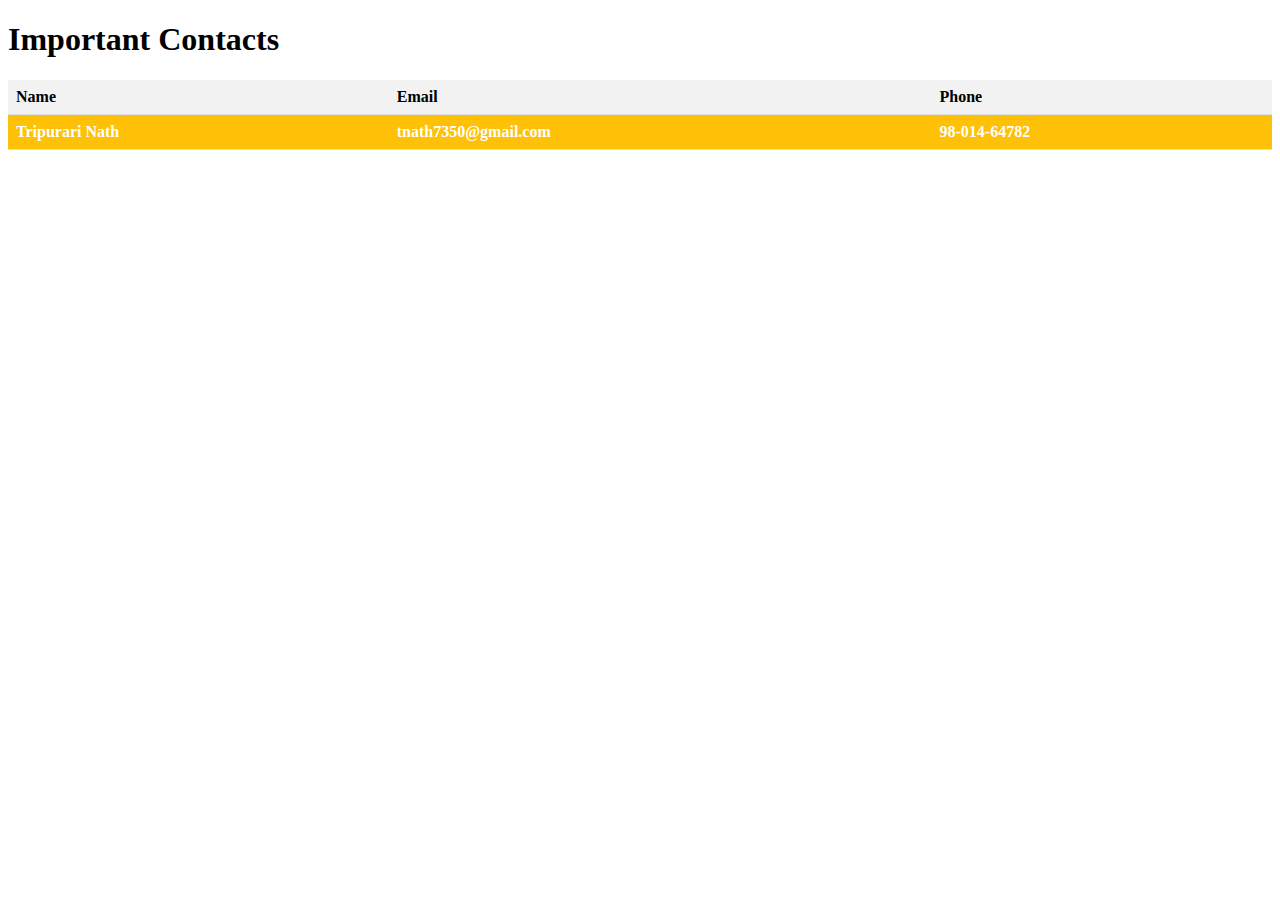
<file: Bihar/bstdc.bihar.gov.in/information_center.htm>
<!DOCTYPE html>
<html>
<head>
  <title>Important Contacts</title>
  <style>
    table {
      width: 100%;
      border-collapse: collapse;
    }

    th, td {
      padding: 8px;
      text-align: left;
      border-bottom: 1px solid #ddd;
    }

    th {
      background-color: #f2f2f2;
      font-weight: bold;
    }

    tr:hover {
      background-color: #f5f5f5;
    }

    .important-contact {
      background-color: #ffc107;
      color: #fff;
      font-weight: bold;
    }
  </style>
</head>
<body>
  <h1>Important Contacts</h1>
  <table>
    <thead>
      <tr>
        <th>Name</th>
        <th>Email</th>
        <th>Phone</th>
      </tr>
    </thead>
    <tbody>
      <tr class="important-contact">
        <td>Tripurari Nath</td>
        <td>tnath7350@gmail.com</td>
        <td>98-014-64782</td>
      </tr>
      <tr>
       
      
    </tbody>
  </table>
</body>
</html>
</file>
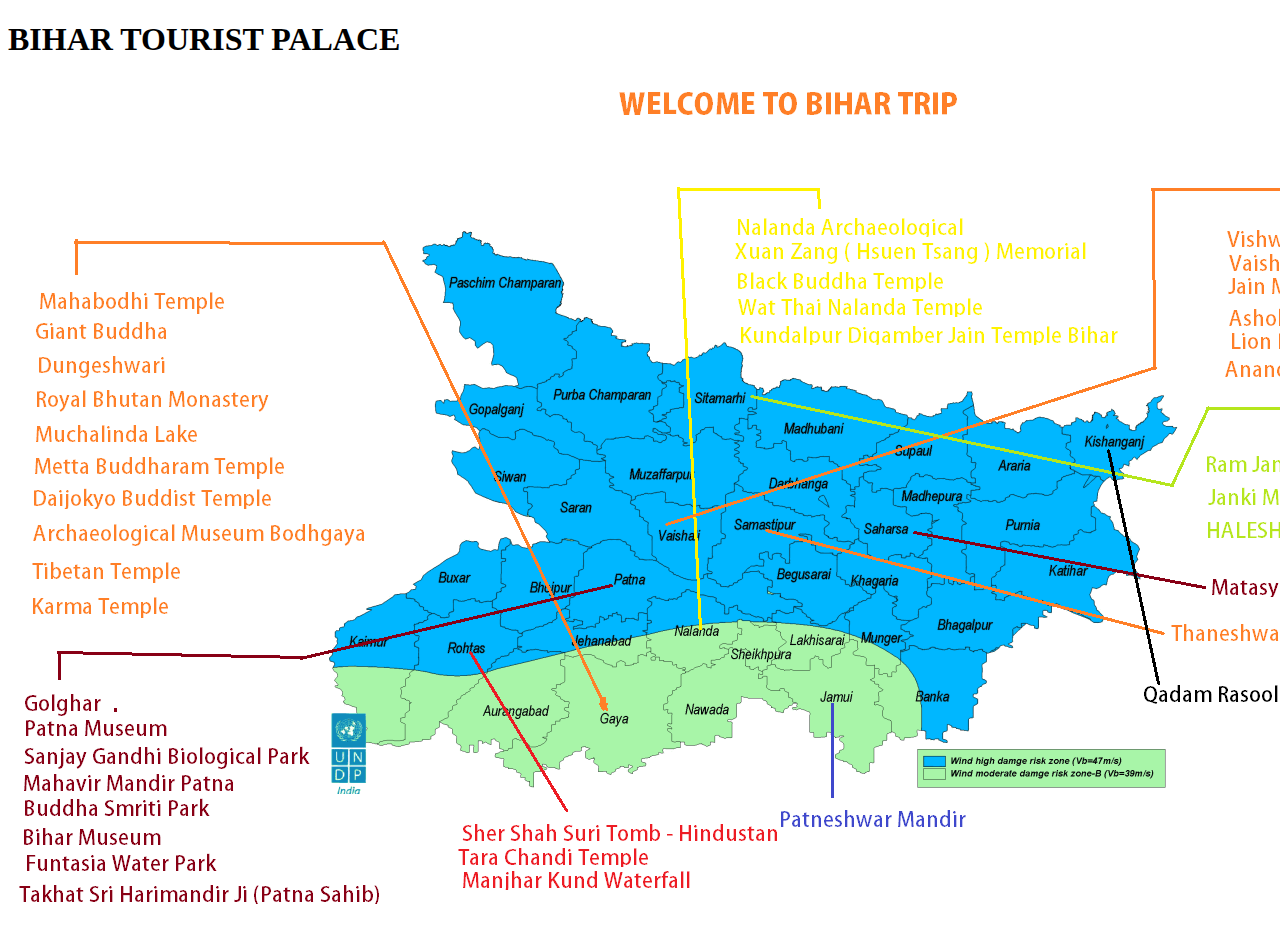
<file: Bihar/bstdc.bihar.gov.in/map.htm>
<!DOCTYPE html>
<html lang="en">
<head>
    <meta charset="UTF-8">
    <meta name="viewport" content="width=device-width, initial-scale=1.0">
    <title>TOURIST MAP</title>
</head>
<body>
    <h1> BIHAR  TOURIST PALACE </h1>
    <img src="images/bihartripmap.png" alt="map" style="width: auto;">
    
</body>
</html>
</file>
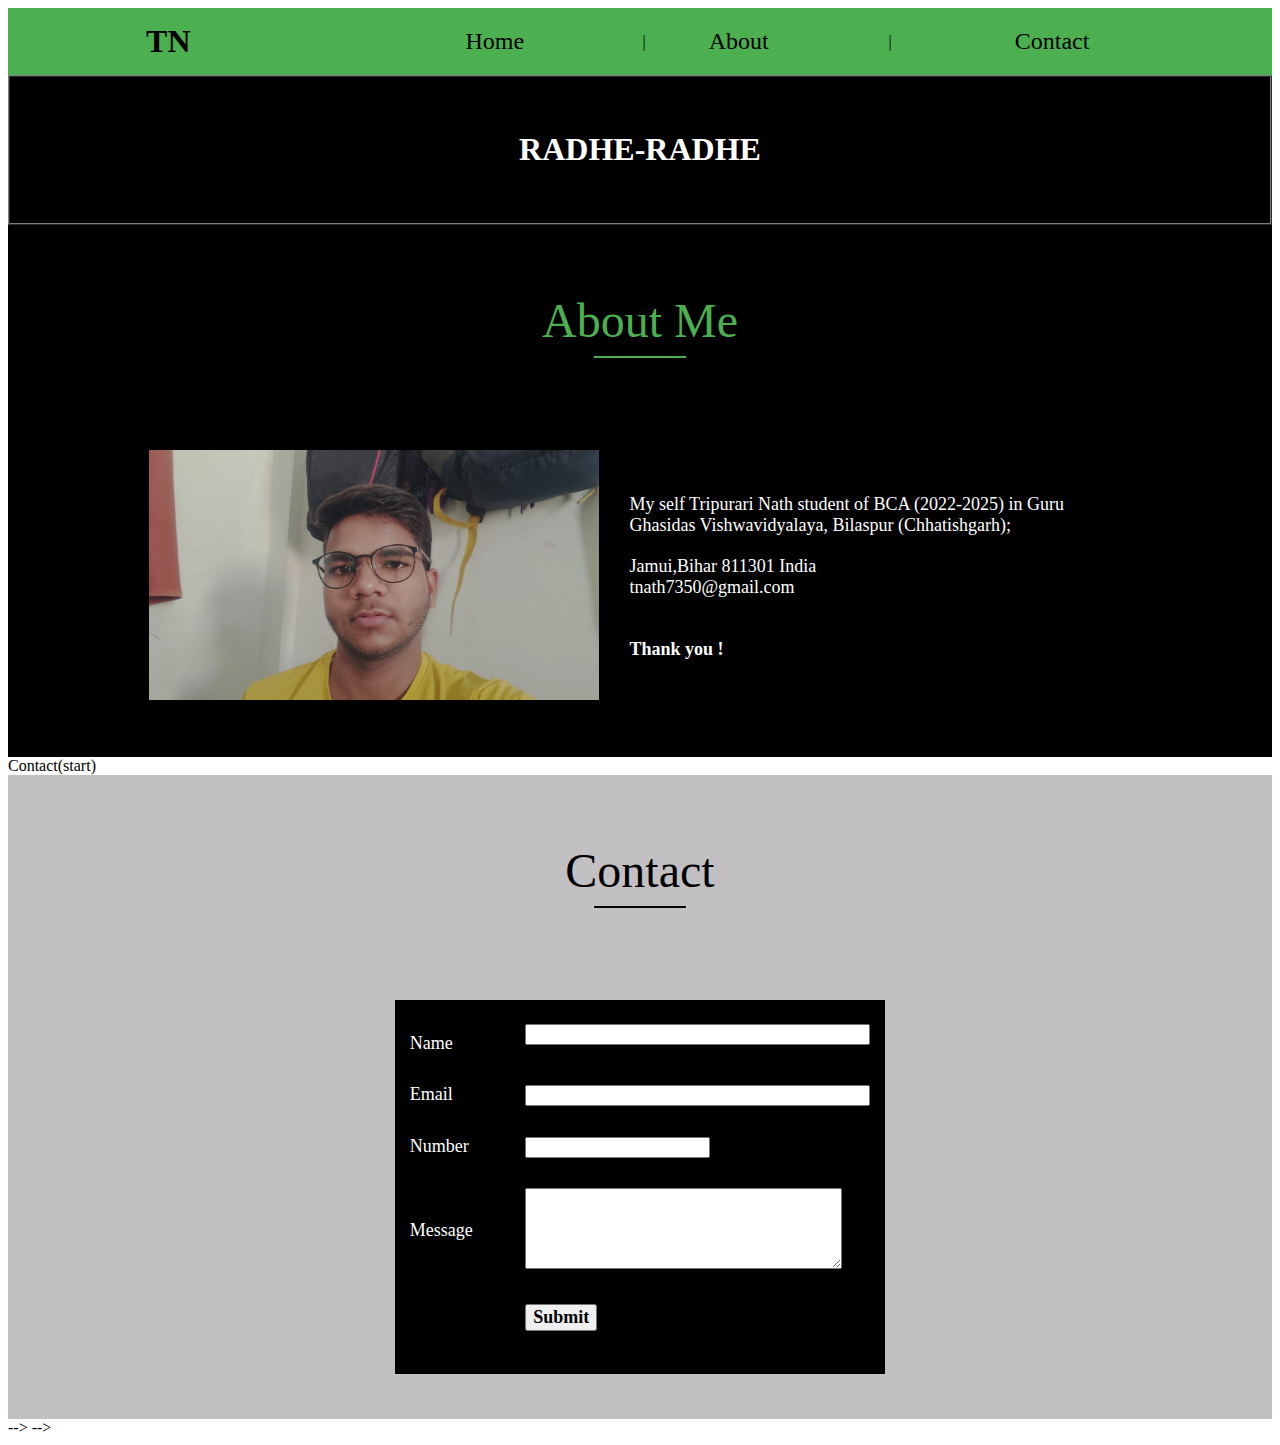
<file: Bihar/bstdc.bihar.gov.in/nath.htm>
<!DOCTYPE html>
<html lang="en">
 
<head>
    <meta charset="UTF-8">
    <meta name="viewport" content=
        "width=device-width, initial-scale=1.0">
    <title>ABOUT ME</title>
</head>
 
<body>
    <!--Header(start)-->
    <table id="header" border="0" width="100%"
        cellpadding="0" cellspacing="0" bgcolor="#4CAF50">
        <tr>
            <td>
                <table border="0" cellpadding="15"
                    cellspacing="0" width="90%" align="center">
                    <tr>
                        <td>
                              
 
                        </td>
 
                        <td>
                            <font face="Comic sans MS" size="6">
                                <b>TN</b>
                            </font>
                        </td>
 
                        <td width="15%">
                              
                        </td>
 
                        <td>
                            <a href="#home" style="text-decoration:none">
                                <font face="Verdana" size="5" color=black>
                                    Home
                                </font>
                            </a>
                        </td>
 
                        <td>
                            |
                        </td>
 
                        <td>
                            <a href="#about" style="text-decoration:none">
                                <font face="Verdana" size="5" color=black>
                                    About
                                </font>
                            </a>
                        </td>
 
                        <td>
                            |
                        </td>
 
                        <td>
                            <!-- <a href="#projects" style="text-decoration:none">
                                <font face="Verdana" size="5" color=black>
                                    Projects
                                </font>
                            </a>
                        </td>
 
                        <td>
                            |
                        </td>
 
                        <td>
                            <a href="#achievements" style="text-decoration:none">
                                <font face="Verdana" size="5" color=black>
                                    Achievements
                                </font>
                            </a>
                        </td>
 
                        <td>
                            |
                        </td> -->
 
                        <td>
                            <a href="#contact" style="text-decoration:none">
                                <font face="Verdana" size="5" color=black>
                                    Contact
                                </font>
                            </a>
                        </td>
                    </tr>
                </table>
            </td>
        </tr>
    </table>
    <!--Header(end)-->
 
    <!--Home(start)-->
    <table id="home" border="1" width="100%"
        cellpadding="20" cellspacing="0" bgcolor="black">
        <tr>
            <td>
                <table border="0" cellpadding="15"
                    cellspacing="0" width="90%" align="center">
                    <tr>
                        <td align="center" valign="middle">
                            <h3>
                                <font face="Times New Roman"
                                    size="6" color="#ffffff">
                                    RADHE-RADHE

                                </font>
                            </h3>
 
                            <h2>
                                <font face="Verdana" size="6"
                                    color="#4CAF50">
                                    <!-- Freelance Programmer -->
                                </font>
                            </h2>
                        </td>
                    </tr>
                </table>
            </td>
        </tr>
    </table>
    <!--Home(end)-->
 
 
    <!--About(start)-->
    <table id="about" border="0" width="100%"
        cellpadding="0" cellspacing="0" bgcolor="black">
        <tr>
            <td>
                <table border="0" cellpadding="15"
                    cellspacing="0" width="80%" align="center">
                    <tr>
                        <td height="180" align="center"
                            valign="middle" colspan="2">
                            <font face="Verdana" size="7"
                                color="#4CAF50">
                                About Me
                            </font>
                            <hr color="#4CAF50" width="90">
                        </td>
                    </tr>
 
                    <tr>
                        <td width="40%">
                            <img src="images/tripurari.jpg" height="250" width="450">
                        </td>
 
                        <td width="60%">
                            <font face="Verdana" size="4"
                                color="white">
                                My self Tripurari Nath student of 
                                BCA (2022-2025) in Guru Ghasidas
                                 Vishwavidyalaya, Bilaspur (Chhatishgarh);
                                
                    


                                <hr color="black">
                                Jamui,Bihar 811301 India
                                <br>
                                tnath7350@gmail.com
                                
                                <hr color="black">
 
                                <!-- I do my work mainly in C-Language,
                                C++ and JAVA. C++ and Data Structure
                                & Algorithm are my stronger section.
                                Besides these I know Web Development,
                                LINUX and database as well.
                                <hr color="black">
 
                                This website is basically one of my
                                Web Development project which is
                                built using HTML only.
                                Here one can also find ideas for
                                projects in different languages.
 
                                Thanks again for reading this,
                                because of people like you, it
                                exists and prospers!
                                <hr color="black"> -->
                                
                                <br>
                                <b>Thank you !</b>
                            </font>
                        </td>
                    </tr>
                </table>
                <hr color="black">
                <hr color="black">
                <hr color="black">
            </td>
        </tr>
    </table>
    <!--About(end)-->
 
 
    <!--Projects(start)-->
 <!--   <table id="projects" border="0" width="100%"
        cellpadding="0" cellspacing="0" bgcolor="#c2c0c3">
        <tr>
            <td>
                <table border="0" cellpadding="15"
                    cellspacing="0" width="80%" align="center">
                    <tr>
                        <td height="180" align="center"
                            valign="middle" colspan="2">
                            <font face="Verdana" size="7"
                                color="black">
                                Projects
                            </font>
                            <hr color="black" width="90">
                        </td>
                    </tr>
 
                    <tr>
                        <td height="10">
                            <font face="Times New Roman"
                                size="5" color="black">
                                <ul>
                                    <li>
                                        BMI Calculator
                                        <a href="#" style="text-decoration:none">
                                              ➲
                                        </a>
                                    </li>
 
                                    <li>
                                        <hr color="#c2c0c3">
                                        Calculator
                                        <a href="#" style="text-decoration:none"
                                            color="#c2c0c3">
                                              ➲
                                        </a>
                                    </li>
 
                                    <li>
                                        <hr color="#c2c0c3">
                                        Calendar
                                        <a href="#" style="text-decoration:none">
                                              ➲
                                        </a>
                                    </li>
 
                                    <li>
                                        <hr color="#c2c0c3">
                                        ChatBot
                                        <a href="#" style="text-decoration:none">
                                              ➲
                                        </a>
                                    </li>
 
                                    <li>
                                        <hr color="#c2c0c3">
                                        Contact Saver
                                        <a href="#" style="text-decoration:none">
                                              ➲
                                        </a>
                                    </li>
 
                                    <li>
                                        <hr color="#c2c0c3">
                                        Daily Quiz
                                        <a href="#" style="text-decoration:none">
                                              ➲
                                        </a>
                                    </li>
 
                                    <li>
                                        <hr color="#c2c0c3">
                                        Emplyoyee Record System
                                        <a href="#" style="text-decoration:none">
                                              ➲
                                        </a>
                                    </li>
 
                                    <li>
                                        <hr color="#c2c0c3">
                                        Guess the Number-Game
                                        <a href="#" style="text-decoration:none">
                                              ➲
                                        </a>
                                    </li>
 
                                    <li>
                                        <hr color="#c2c0c3">
                                        Random Password Generator
                                        <a href="#" style="text-decoration:none">
                                             ➲
                                        </a>
                                    </li>
 
                                    <li>
                                        <hr color="#c2c0c3">
                                        Stone Paper Scissor
                                        <a href="#" style="text-decoration:none">
                                             ➲
                                        </a>
                                    </li>
 
                                    <li>
                                        <hr color="#c2c0c3">
                                        Tic Tac Toe
                                        <a href="#" style="text-decoration:none">
                                             ➲
                                        </a>
                                    </li>
 
                                    <li>
                                        <hr color="#c2c0c3">
                                        Tic Tac Toe(GUI)
                                        <a href="#" style="text-decoration:none">
                                             ➲
                                        </a>
                                    </li>
 
                                    <li>
                                        <hr color="#c2c0c3">
                                        ToDo App
                                        <a href="#" style="text-decoration:none">
                                             ➲ </a>
                                    </li>
 
                                    <li>
                                        <hr color="#c2c0c3">
                                        Travel Management System
                                        <a href="#" style=
                                            "text-decoration:none">  ➲
                                        </a>
                                    </li>
                                </ul>
                                <hr color="#c2c0c3">
                                <hr color="#c2c0c3">
                                <hr color="#c2c0c3">
                                <hr color="#c2c0c3">
                            </font>
                        </td>
 
                        <td width="45%">
                            <img src="img.png" alt="Project" width="75%">
                        </td>
                    </tr>
                </table>
            </td>
        </tr>
    </table>
    <!--Projects(end)-->
 
    <!--Achievement(start)-->
    <!-- <table id="achievements" border="0" width="100%"
        cellpadding="0" cellspacing="0" bgcolor="black">
        <tr>
            <td>
                <table border="0" cellpadding="15"
                    cellspacing="0" width="80%" align="center">
                    <tr>
                        <td height="180" align="center" valign="middle">
                            <font face="Verdana" size="7" color="#4CAF50">
                                Achievements
                                <hr color="#4CAF50" width="100">
                            </font>
                        </td>
                    </tr>
 
                    <tr>
                        <td>
                            <font face="Verdana" size="4" color="white">
                                <ul>
                                    <li>
                                        <b>Intern at GeeksforGeeks.</b>
                                        <ul>
                                            <li>
                                                December,2020 - Present.
                                            </li>
                                            <li>
                                                Write technical articles
                                                on programming related topics.
                                            </li>
                                        </ul>
                                    </li>
 
                                    <li>
                                        <hr color="black">
                                        <hr color="black">
                                        <hr color="black">
                                        <b>Microsoft Learn Student Ambassador.</b>
                                        <ul>
                                            <li>
                                                August,2020 - Present.
                                            </li>
                                            <li>
                                                Conducted events and workshops on
                                                different technologies.
                                            </li>
                                        </ul>
                                    </li>
 
                                    <li>
                                        <hr color="black">
                                        <hr color="black">
                                        <hr color="black">
                                        <b>Mentored HackTX.</b>
                                        <ul>
                                            <li>
                                                October,2020.
                                            </li>
                                            <li>
                                                Selected from Microsoft as Student
                                                ambassador where I mentored students
                                                in their projects.
                                            </li>
                                            <hr color="black">
                                            <hr color="black">
                                            <hr color="black">
                                            <hr color="black">
                                            <hr color="black">
                                        </ul>
                                    </li>
 
                                </ul>
 
                            </font>
                        </td>
                    </tr>
                </table>
            </td>
        </tr>
    </table>
    <!--Achievement(end)-->
 
 
    Contact(start)
    <table id="contact" border="0" width="100%"
        cellpadding="0" cellspacing="0" bgcolor="#c2c0c3">
        <tr>
            <td>
                <table border="0" cellpadding="15"
                    cellspacing="0" width="80%" align="center">
                    <tr>
                        <td height="180" align="center"
                            valign="middle" colspan="2">
                            <font face="Verdana" size="7"
                                color="black">
                                Contact
                            </font>
                            <hr color="black" width="90">
                        </td>
                    </tr>
 
                    <tr>
                        <td align="center" valign="top">
                            <table border="0" width="50%" cellpadding="15"
                                cellspacing="0" align="center" bgcolor="black">
                                <tr>
                                    <td width="30%">
                                        <hr color="black">
                                        <font face="Verdana" size="4"
                                            color="#ffffff">
                                            Name
                                        </font>
                                    </td>
                                    <td width="70%">
                                        <font face="Verdana" size="4"
                                            color="#ffffff">
                                            <input type="text" size="40">
                                        </font>
                                    </td>
                                </tr>
                                <tr>
                                    <td width="30%">
                                        <font face="Verdana" size="4"
                                            color="#ffffff">
                                            Email
                                        </font>
                                    </td>
                                    <td width="70%">
                                        <font face="Verdana" size="4"
                                            color="#ffffff">
                                            <input type="email" size="40">
                                        </font>
                                    </td>
                                </tr>
                                <tr>
                                    <td width="30%">
                                        <font face="Verdana" size="4"
                                            color="#ffffff">
                                            Number
                                        </font>
                                    </td>
                                    <td width="70%">
                                        <font face="Verdana" size="4"
                                            color="#ffffff">
                                            <input type="number" size="12">
                                        </font>
                                    </td>
                                </tr>
                                <tr>
                                    <td width="30%">
                                        <font face="Verdana" size="4"
                                            color="#ffffff">
                                            Message
                                        </font>
                                    </td>
                                    <td width="70%">
                                        <font face="Verdana" size="4"
                                            color="#ffffff">
                                            <textarea rows="5"
                                                cols="37">
                                            </textarea>
                                        </font>
                                    </td>
                                </tr>
                                <tr>
                                    <td width="30%">
                                          
                                    </td>
                                    <td width="70%">
                                        <button type="Submit">
                                            <font face="Verdana"
                                                size="4" color="black">
                                                <b>Submit</b>
                                            </font>
                                        </button>
                                        <hr color="black">
                                        <hr color="black">
                                    </td>
                                </tr>
                            </table>
                        </td>
 
                    </tr>
                    <tr>
                        <td colspan="2">
                              
                              
                        </td>
                    </tr>
                </table>
            </td>
        </tr>
    </table> 
    <!--Contact(end)-->
 
 
    <!--Footer1(start)-->
    <!-- <table id="footer" border="0" width="100%"
        cellpadding="0" cellspacing="0" bgcolor="#4CAF50">
        <tr>
            <td>
                <table border="0" cellpadding="15"
                    cellspacing="0" width="90%" align="center">
                    <tr>
                        <td width="13%" valign="top">
                            <b>LinkedIn</b>
                            <a href="#" style="text-decoration:none">
                                ➲
                            </a>
                        </td>
 
                        <td>
                            |
                        </td>
 
                        <td width="13%" valign="top">
                            <b>GitHub</b>
                            <a href="#" style="text-decoration:none">
                                ➲
                            </a>
                        </td>
 
                        <td>
                            |
                        </td>
 
                        <td width="13%" valign="top">
                            <b>HackerRank</b>
                            <a href="#" style="text-decoration:none">
                                ➲
                            </a>
                        </td>
 
                        <td>
                            |
                        </td>
 
                        <td width="13%" valign="top">
                            <b>GeeksforGeeks</b>
                            <a href="#" style="text-decoration:none">
                                ➲
                            </a>
                        </td>
 
                        <td>
                            |
                        </td>
 
                        <td width="13%" valign="top">
                            <b>Twitter</b>
                            <a href="#" style="text-decoration:none">
                                ➲
                            </a>
                        </td>
 
                        <td>
                            |
                        </td>
 
                        <td width="13%" valign="top">
                            <b>Instagram</b>
                            <a href="#" style="text-decoration:none">
                                ➲
                            </a>
                        </td>
 
                        <td>
                            |
                        </td>
 
                        <td width="13%" valign="top">
                            <b>Email</b>
                            <a href="#" style="text-decoration:none">
                                ➲
                            </a>
                        </td>
 
                        <td>
                            |
                        </td>
 
                        <td width="13%" valign="top">
                            <b>Website</b>
                            <a href="#" style="text-decoration:none">
                                ➲
                            </a>
                        </td>
                    </tr>
                </table>
            </td>
        </tr>
    </table>
    <!--Footer1(end)-->
 
 
    <!--Footer2(start)-->
    <!-- <table id="footer" border="0" width="100%"
        cellpadding="0" cellspacing="0" bgcolor="black">
        <tr>
            <td>
                <table border="0" cellpadding="15"
                    cellspacing="0" width="90%" align="center">
                    <tr>
                        <td width="80%" valign="top">
                            <font face="Verdana"
                                color="#4CAF50" size="5">
                                ©Copyright 2050 by nobody.
                                All rights reserved.
                            </font>
                        </td>
 
                        <td width="10%">
                            <font face="arial" color="black" size="5">
                                <a href="#header" style="text-decoration:none">
                                    <font face="Verdana" color="#4CAF50" size="6">
                                        <b>TOP ☝</b>
                                    </font>
                                </a>
                            </font>
                        </td>
                    </tr>
                </table>
            </td>
        </tr>
    </table>
    <!--Footer2(end)-->
 
</body>
 
</html> --> -->
</file>
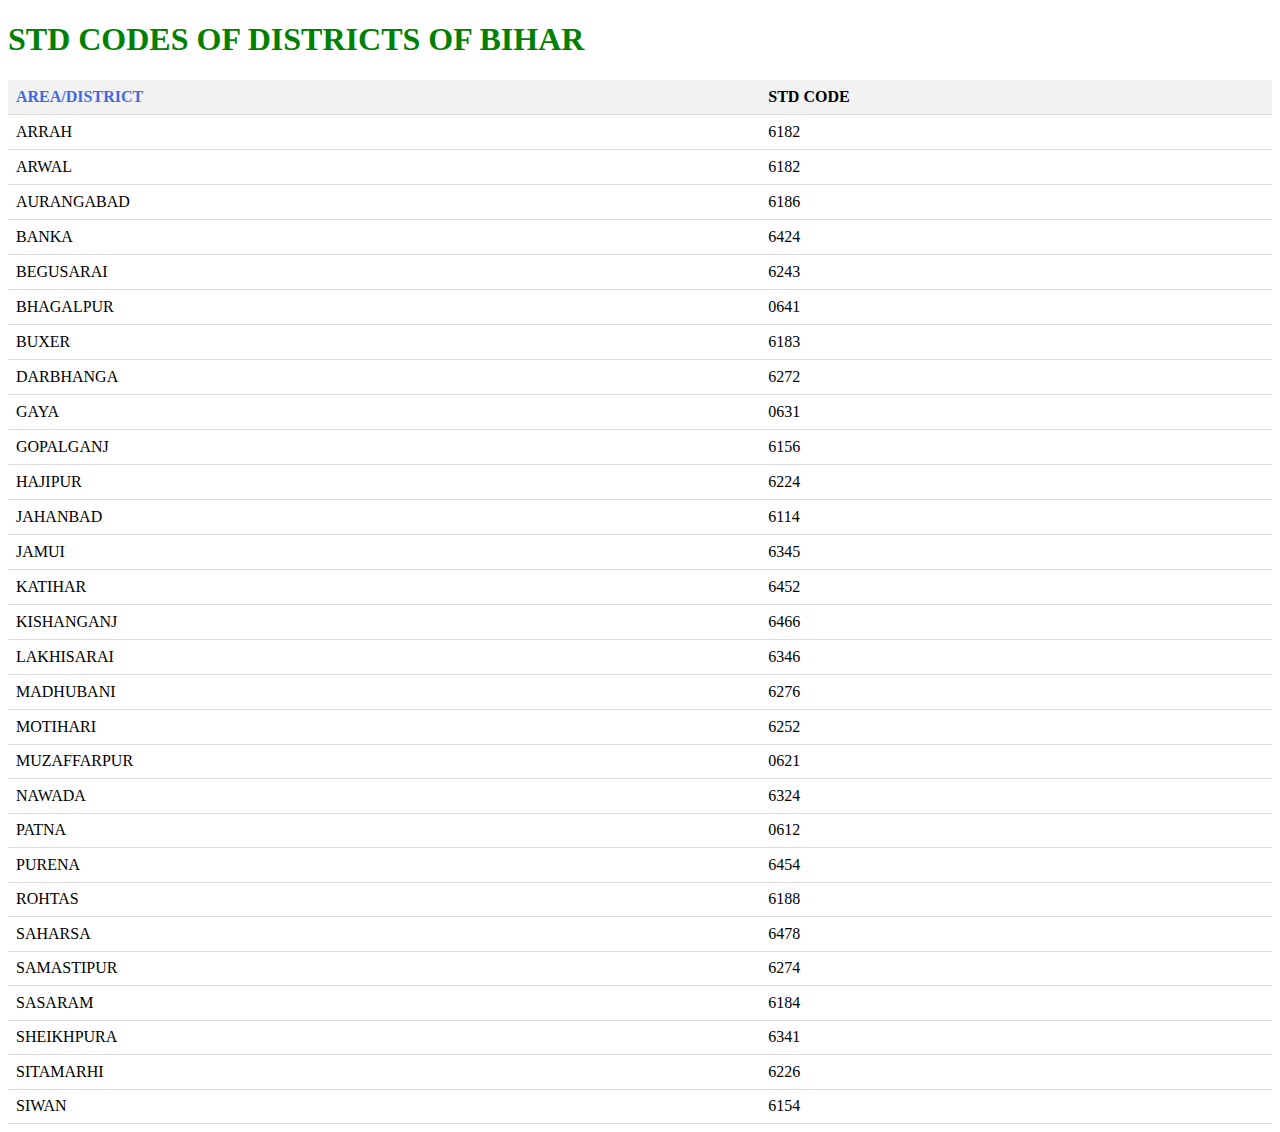
<file: Bihar/bstdc.bihar.gov.in/std_code.htm>
<!DOCTYPE html>
<html>

<head>
    <title>STD Code Table</title>
    <style>
        table {
            width: 100%;
            border-collapse: collapse;
        }

        th,
        td {
            padding: 8px;
            text-align: left;
            border-bottom: 1px solid #ddd;
        }

        th {
            background-color: #f2f2f2;
        }
    </style>
</head>

<body>
    <h1 style=" color: green ;">STD CODES OF DISTRICTS OF BIHAR</h1>
    <table>
        <tr>
            <th style ="color: royalblue;">AREA/DISTRICT</th>
            <th>STD CODE</th>
        </tr>
        <tr>
            <td>ARRAH</td>
            <td>6182</td>
        </tr>
        <tr>
            <td>ARWAL</td>
            <td>6182</td>
        </tr>
        <tr>
            <td>AURANGABAD</td>
            <td>6186</td>
        </tr>
        <tr>
            <td>BANKA</td>
            <td>6424</td>
        </tr>
        <tr>
            <td>BEGUSARAI</td>
            <td>6243</td>
        </tr>
        <tr>
            <td>BHAGALPUR</td>
            <td>0641</td>
        </tr>
        <tr>
            <td>BUXER</td>
            <td>6183</td>
        </tr>
        <tr>
            <td>DARBHANGA</td>
            <td>6272</td>
        </tr>
        <tr>
            <td>GAYA</td>
            <td>0631</td>
        </tr>
        <tr>
            <td>GOPALGANJ</td>
            <td>6156</td>
        </tr>
        <tr>
            <td>HAJIPUR</td>
            <td>6224</td>
        </tr>
        <tr>
            <td>JAHANBAD</td>
            <td>6114</td>
        </tr>
        <tr>
            <td>JAMUI</td>
            <td>6345</td>
        </tr>
        <tr>
            <td>KATIHAR</td>
            <td>6452</td>
        </tr>
        <tr>
            <td>KISHANGANJ</td>
            <td>6466</td>
        </tr>
        <tr>
            <td>LAKHISARAI</td>
            <td>6346</td>
        </tr>
        <tr>
            <td>MADHUBANI</td>
            <td>6276</td>

        </tr>
        <tr>
            <td>MOTIHARI</td>
            <td>6252</td>
        <tr>
        <tr>
            <td>MUZAFFARPUR</td>
            <td>0621</td>
        <tr>
        <tr>
            <td>NAWADA</td>
            <td>6324</td>
        <tr>
        <tr>
            <td>PATNA</td>
            <td>0612</td>
        <tr>
        <tr>
            <td>PURENA</td>
            <td>6454</td>

        <tr>
        <tr>
            <td>ROHTAS</td>
            <td>6188</td>

        <tr>
        <tr>
            <td>SAHARSA</td>
            <td>6478</td>

        <tr>
        <tr>
            <td>SAMASTIPUR</td>
            <td>6274</td>

        <tr>
        <tr>
            <td>SASARAM</td>
            <td>6184</td>

        <tr>
        <tr>
            <td>SHEIKHPURA</td>
            <td>6341</td>

        <tr>
            <tr>
                <td>SITAMARHI</td>
                <td>6226</td>
    
            <tr>
                <tr>
                    <td>SIWAN</td>
                    <td>6154</td>
        
                <tr>
                



    </table>
</body>

</html>
</file>
<file: Bihar/bstdc.bihar.gov.in/css/flaticon.css>
@font-face {
    font-family: Flaticon;
    src: url(../fonts/Flaticon.eot);
    src: url(../fonts/Flaticond41d.eot?#iefix) format("embedded-opentype"), url(../fonts/Flaticon.ttf) format("truetype"), url(../fonts/Flaticon.svg#Flaticon) format("svg");
    font-weight: 400;
    font-style: normal
}

@media screen and (-webkit-min-device-pixel-ratio:0) {
    @font-face {
        font-family: Flaticon;
        src: url(../fonts/Flaticon.svg#Flaticon) format("svg")
    }
}

[class*=" flaticon-"]:after,
[class*=" flaticon-"]:before,
[class^=flaticon-]:after,
[class^=flaticon-]:before {
    font-family: Flaticon;
    font-size: inherit;
    font-style: normal;
    margin-left: 0
}

.flaticon-circle:before {
    content: "\f100"
}

.flaticon-close:before {
    content: "\f101"
}

.flaticon-favorite:before {
    content: "\f102"
}

.flaticon-help:before {
    content: "\f103"
}

.flaticon-people:before {
    content: "\f104"
}

.flaticon-round:before {
    content: "\f105"
}

.flaticon-suntour-adult:before {
    content: "\f106"
}

.flaticon-suntour-airplane:before {
    content: "\f107"
}

.flaticon-suntour-arrow:before {
    content: "\f108"
}

.flaticon-suntour-bed:before {
    content: "\f109"
}

.flaticon-suntour-calendar:before {
    content: "\f10a"
}

.flaticon-suntour-car:before {
    content: "\f10b"
}

.flaticon-suntour-check:before {
    content: "\f10c"
}

.flaticon-suntour-check-1:before {
    content: "\f10d"
}

.flaticon-suntour-children:before {
    content: "\f10e"
}

.flaticon-suntour-comment:before {
    content: "\f10f"
}

.flaticon-suntour-cross:before {
    content: "\f110"
}

.flaticon-suntour-email:before {
    content: "\f111"
}

.flaticon-suntour-fireworks:before {
    content: "\f112"
}

.flaticon-suntour-hotel:before {
    content: "\f113"
}

.flaticon-suntour-left:before {
    content: "\f114"
}

.flaticon-suntour-loading:before {
    content: "\f115"
}

.flaticon-suntour-map:before {
    content: "\f116"
}

.flaticon-suntour-mark:before {
    content: "\f117"
}

.flaticon-suntour-mobile-phone:before {
    content: "\f118"
}

.flaticon-suntour-phone:before {
    content: "\f119"
}

.flaticon-suntour-photo:before {
    content: "\f11a"
}

.flaticon-suntour-play:before {
    content: "\f11b"
}

.flaticon-suntour-quote:before {
    content: "\f11c"
}

.flaticon-suntour-right:before {
    content: "\f11d"
}

.flaticon-suntour-search:before {
    content: "\f11e"
}

.flaticon-suntour-shapes:before {
    content: "\f11f"
}

.flaticon-suntour-share:before {
    content: "\f120"
}

.flaticon-suntour-ship:before {
    content: "\f121"
}

.flaticon-suntour-tag:before {
    content: "\f122"
}

.flaticon-suntour-world:before {
    content: "\f123"
}

.flaticon-technology:before {
    content: "\f124"
}

.flaticon-warning:before {
    content: "\f125"
}
</file>
